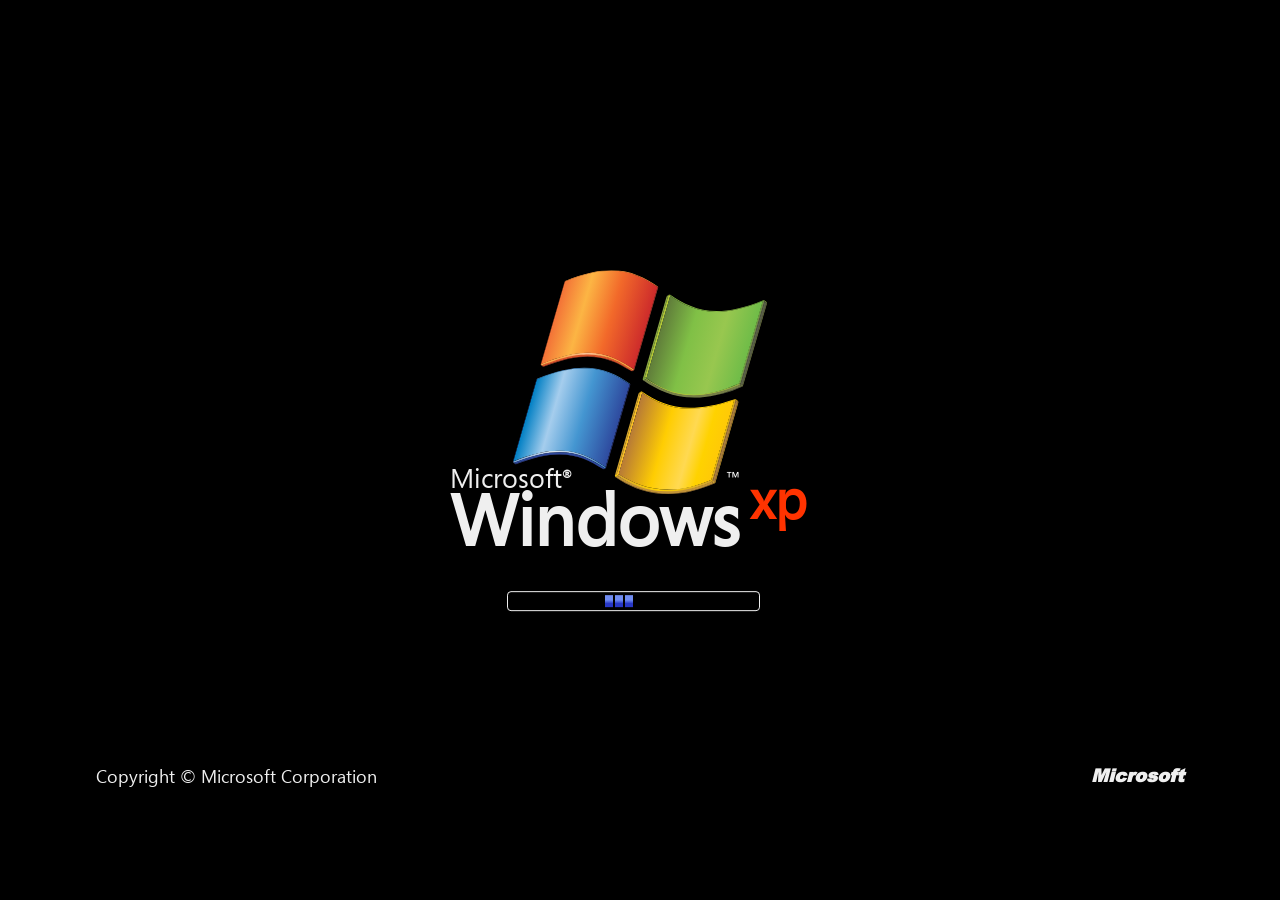
<file: index.html>
<!DOCTYPE html>
<html lang="en">
<head>
    <meta charset="UTF-8">
    <meta content="Muhammad Ali" name="author">
    <meta content="yes" name="apple-mobile-web-app-capable">
    <meta name="author" content="Muhammad Ali">
    <meta name="keywords" content="Muhammad, Ali, Muhammad Ali, Sociovation, Turington, Programming, Python, Coder, developer, open source, programmer, NodeJS, HTML, HTML5, CSS, CSS3, JavaScript, JS, Bootstrap, Jquery, j-query, Python, Java, CPP, C++, C, Angular, JSON, MS word, excel, powerpoint, Ramanujan College, Delhi University, Ramanujan, DU, Alan Turing, Coding, Technical, Tech, Techie">

    <meta name="title" content="Windows XP | Muhammad Ali">
    <meta name="description" content="A simulation of the awesome Windows-XP made by using only the web tools and no library. All rights reserved to Microsoft.">

    <meta property="og:type" content="website">
    <meta property="og:url" content="https://startwithali.github.io/">
    <meta property="og:site_name" content="Windows XP | Muhammad Ali">
    <meta property="og:title" content="Windows XP | Muhammad Ali">
    <meta property="og:description" content="Simulation of Windows-XP made using only the web tools,no library">
    <meta property="og:type" content="website">
    
    <title>Windows XP (GUI) | Muhammad Ali</title>
    <link rel="shortcut icon" href="images/favicon.png">
    <link rel="stylesheet" type="text/css" href="./assets/Css/index.css">
</head>

<body>
    <script src="assets/Script/index.js"></script>
</body>
</html>
</file>
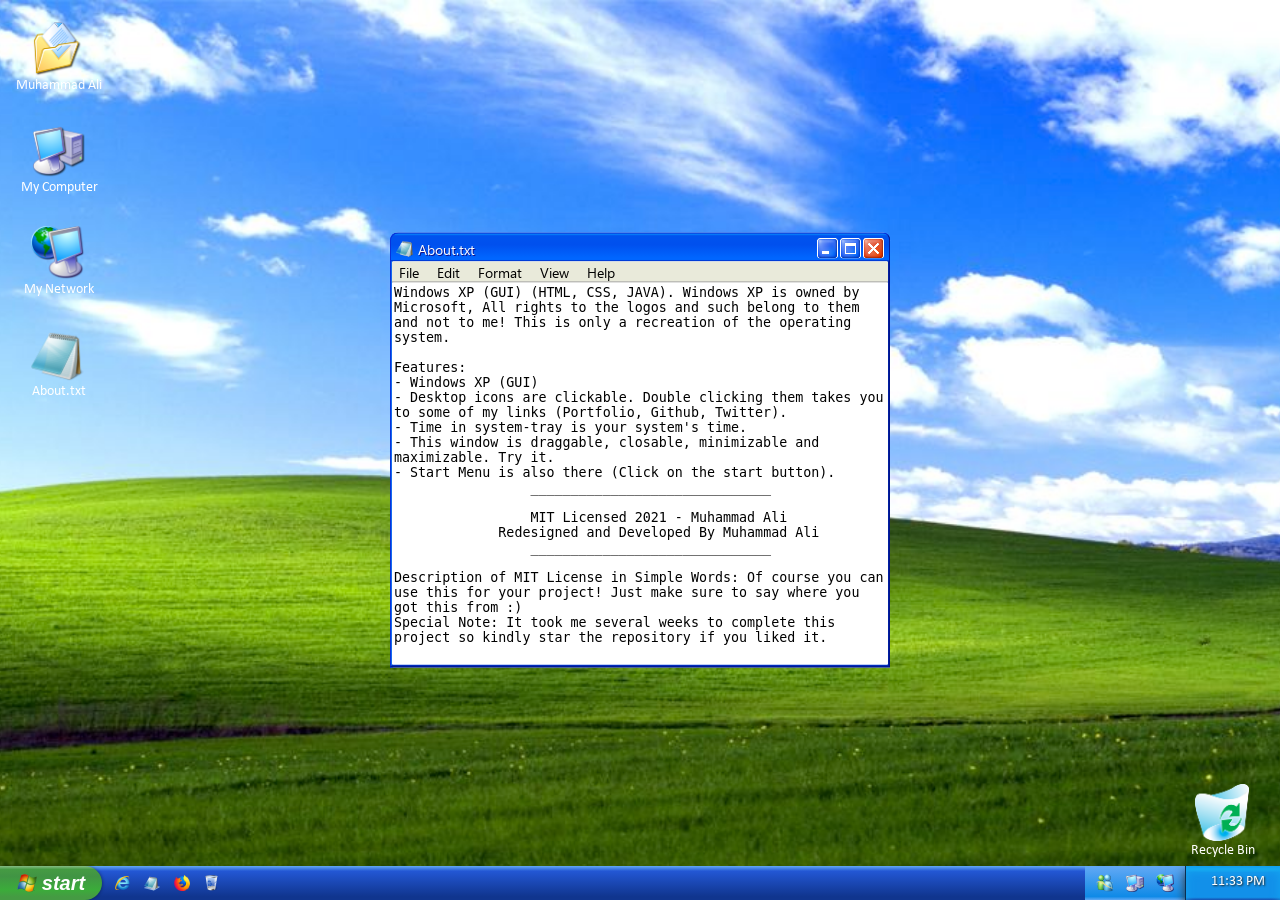
<file: desktop.html>
<!DOCTYPE html>
<html lang="en">
<head>
    <meta charset="UTF-8">
    <meta content="width=device-width,initial-scale=1,maximum-scale=1.0,user-scalable=no" name="viewport">
    <link rel="stylesheet" type="text/css" href="./assets/Css/index.css">
    <link rel="stylesheet" type="text/css" href="./assets/Css/desktop.css">
    <link rel="stylesheet" href="./assets/Css/0style.css">
    <link href="https://fonts.googleapis.com/css?family=Roboto&display=swap" rel="stylesheet">
</head>

<body>
    <div class="desktop">
        <div class="icon muhammad-ali">
            <img src="assets/documents.png">
            <div class="icon-name">Muhammad Ali</div>
        </div>
        <div class="icon my-computer">
            <img src="assets/computer.png">
            <div class="icon-name">My Computer</div>
        </div>
        <div class="icon my-network">
            <img src="assets/network.png">
            <div class="icon-name">My Network</div>
        </div>
        <div class="icon note-pad">
            <img src="assets/notepad.png">
            <div class="icon-name">About.txt</div>
        </div>
        <div class="icon recycle-bin">
            <img src="assets/recycle.png">
            <div class="icon-name">Recycle Bin</div>
        </div>
    </div>

    <div class="window">
        <div class="title-bar">
            <div><img src="assets/notepad.png"> About.txt</div>
            <div class="controls">
                <button class="cls"></button>
                <button class="max"></button>
                <button class="min"></button>
            </div>
        </div>
        <div class="menu-bar">
            <span>File</span>
            <span>Edit</span>
            <span>Format</span>
            <span>View</span>
            <span>Help</span>
        </div>
        <textarea></textarea>
    </div>        
    </div>
    <div class="windows-bar">
        <div class="start-menu">
            <div class="start-menu-header">
                <span class="user-pic">
                    <img src="./images/msn.png" alt="">
                </span>
                <p class="user-name">Muhammad Ali</p>
            </div>
            <div class="start-menu-applications">
                <div class="start-menu-applications-box menu-applications-left">
                    <ul class="applications-devider apps">
                        <li>
                            <img class="menu-icon" src="./images/exploraricone.png">
                            <div>
                                <span class="first">Internet</span>
                                <span class="second">Internet Explorer</span>
                            </div>
                        </li>
                        <li>
                            <img class="menu-icon" src="./images/mozila-icon.png">
                            <div>
                                <span class="first">Internet</span>
                                <span class="second">Mozilla Thunderbird</span>
                            </div>
                        </li>
                    </ul>
                    <ul class="apps">
                        <li>
                            <img class="menu-icon" src="./images/windows_media_player.png">
                            <div>
                                <span class="first">Windows Media Player</span>
                            </div>
                        </li>
                        <li>
                            <img class="menu-icon" src="./images/minesweeper.png">
                            <div>
                                <span class="first">Minesweeper</span>
                            </div>
                        </li>
                        <li>
                            <img class="menu-icon" src="./images/tetris.png">
                            <div>
                                <span class="first">Tetris</span>
                            </div>
                        </li>
                        <li>
                            <img class="menu-icon" src="./images/commandPrompt.png">
                            <div>
                                <span class="first">Command Prompt</span>
                            </div>
                        </li>
                        <li>
                            <img class="menu-icon" src="./images/totalcommander.png">
                            <div>
                                <span class="first">Norton Commander</span>
                            </div>
                        </li>
                        <li>
                            <img class="menu-icon" src="./images/winamp.png">
                            <div>
                                <span class="first">Winamp</span>
                            </div>
                        </li>
                        <li class="all-programs-wrapper">
                            <a href="#">All Programs</a>
                            <img src="./images/programs_arrow.png" alt="">
                            <div class="all-programs-box">
                                <ul class="w-update">
                                    <li>
                                        <img src="./images/windows_update.png" alt="">
                                        Windows Update
                                    </li>
                                </ul>
                                <ul>
                                    <li>
                                        <img src="./images/programs.png" alt="">
                                        Accessories
                                    </li>
                                    <li>
                                        <img src="./images/programs.png" alt="">
                                        Games
                                    </li>
                                    <li>
                                        <img src="./images/programs.png" alt="">
                                        Startup
                                    </li>
                                    <li>
                                        <img src="./images/exploraricone.png" alt="">
                                        Internet Explorer
                                    </li>
                                    <li>
                                        <img src="./images/msn16.png" alt="">
                                        MSN Explorer
                                    </li>
                                    <li>
                                        <img src="./images/msn.png" alt="">
                                        Windows Messenger
                                    </li>
                                    <li>
                                        <img src="./images/oe16.png" alt="">
                                        Outlook Express
                                    </li>
                                    <li>
                                        <img src="./images/ra16.png" alt="">
                                        Outlook Express
                                    </li>
                                    <li>
                                        <img src="./images/windows_media_player.png" alt="">
                                        Outlook Express
                                    </li>
                                </ul>
                            </div>
                        </li>
                    </ul>

                </div>
                <div class="start-menu-applications-box menu-applications-right">
                    <ul class="applications-devider apps">
                        <li class="my-documents-wrapper">
                            <img class="menu-icon" src="./images/myrecent.png">
                            <div>
                                <span class="first">My Recent Documents</span>
                            </div>
                            <div class="my-documents-box">
                                <ul>
                                    <li>
                                        <img src="./images/textdoc.png">
                                        document.txt
                                    </li>
                                    <li>
                                        <img src="./images/mywebsite.png" alt="">
                                        site
                                    </li>
                                    <li>
                                        <img src="./images/textdoc.png">
                                        notes.txt
                                    </li>
                                    <li>
                                        <img src="./images/mywebsite.png" alt="">
                                        internet
                                    </li>
                                </ul>
                            </div>
                        </li>
                        <li>
                            <img class="menu-icon" src="./images/mymusic.png">
                            <div>
                                <span class="first">My Music</span>
                            </div>
                        </li>
                        <li>
                            <img class="menu-icon" src="./images/my_computer.png">
                            <div>
                                <span class="first">My Computer</span>
                            </div>
                        </li>
                        <li>
                            <img class="menu-icon" src="./images/my_network_places.png">
                            <div>
                                <span class="first">My Network Places</span>
                            </div>
                        </li>
                    </ul>
                    <ul class="applications-devider apps">
                        <li>
                            <img class="menu-icon" src="./images/controlpanel.png">
                            <div>
                                <span class="first">Control Panel</span>
                            </div>
                        </li>
                        <li>
                            <img class="menu-icon" src="./images/printers.png">
                            <div>
                                <span class="first">Printers and Faxes</span>
                            </div>
                        </li>
                    </ul>
                    <ul class="apps">
                        <li>
                            <img class="menu-icon" src="./images/helpsupport.png">
                            <div>
                                <span class="first">Help and Support</span>
                            </div>
                        </li>
                        <li>
                            <img class="menu-icon" src="./images/search.png">
                            <div>
                                <span class="first">Search</span>
                            </div>
                        </li>
                        <li>
                            <img class="menu-icon" src="./images/run.png">
                            <div>
                                <span class="first">Run</span>
                            </div>
                        </li>
                    </ul>
                </div>
            </div>
            <div class="start-menu-bottom-bar">
                <ul class="pc-power">
                    <li><img src="./images/log-off-icon-8379-Windows.ico" alt=""> Log Off</li>
                    <li><img src="./images/Shutdown_Box_Red.png" alt=""> Shut Down</li>
                </ul>
            </div>
        </div>
        <button class="button-start-menu">
            <img src="./images/Windows_logo.png" alt="">
            start
        </button>
        <ul class="applications">
            <li><img src="./images/exploraricone.png" alt="internet explorer icon"></li>
            <li><img src="./images/editor.png" alt="text editor icon"></li>
            <li><img src="./images/mozila-icon.png" alt="mozila icon"></li>
            <li><img src="./images/trash.ico" alt=""></li>
        </ul>
        <div class="blur-right-bar">
            <ul class="blur-right-bar-applications">
                <li><img src="./images/msn.png" alt="internet explorer icon"></li>
                <li><img src="./images/my_computer.png" alt="internet explorer icon"></li>
                <li><img src="./images/my_network_places.png" alt="internet explorer icon"></li>

</div>
<script src="assets/Script/main.js"></script>
        <div class="opened-tabs">

            <div class="open-tab readme active">
        </div>

        <div class="time">11:20 PM</div>
    </div>

    <script src="assets/Script/desktop.js"></script>
</body>
</html>
</file>
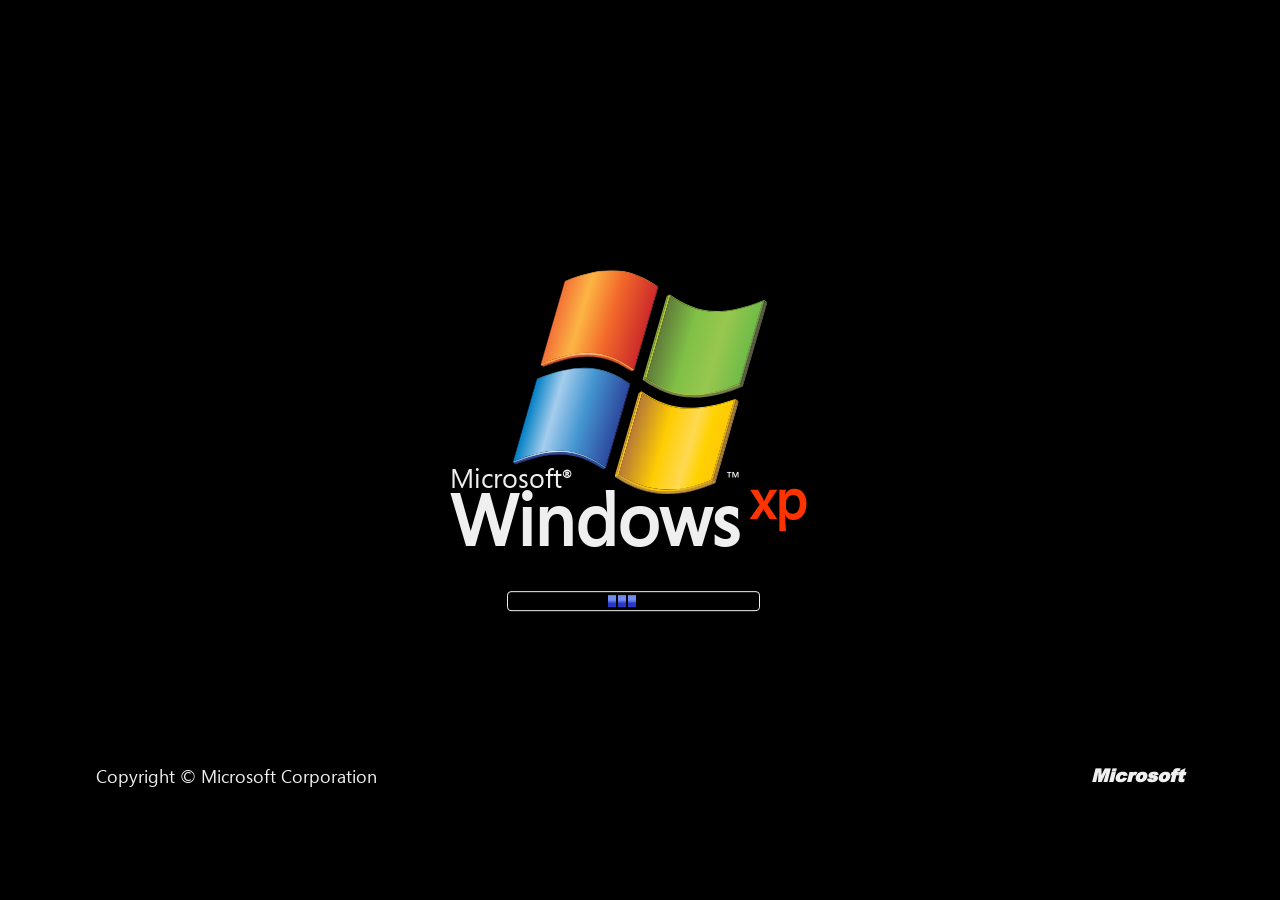
<file: loading.html>
<!DOCTYPE html>
<html lang="en">
<head>
    <meta charset="UTF-8">
    <link rel="stylesheet" type="text/css" href="./assets/Css/index.css">
    <link rel="stylesheet" type="text/css" href="./assets/Css/loader.css">
</head>

<body>
    <div class="centred">
        <div class="logo">
            <img src="assets/logo.svg">
            <div class="ms">Microsoft<sup>®</sup></div>
            <div class="win">Windows</div>
            <div class="xp">xp</div>
        </div>
        <div class="loader">
            <span></span>
            <span></span>
            <span></span>
        </div>
    </div>
    <div class="copy">Copyright &copy; Microsoft Corporation</div>
    <div class="title">Microsoft</div>

    <script src="assets/Script/loader.js"></script>
</body>
</html>
</file>
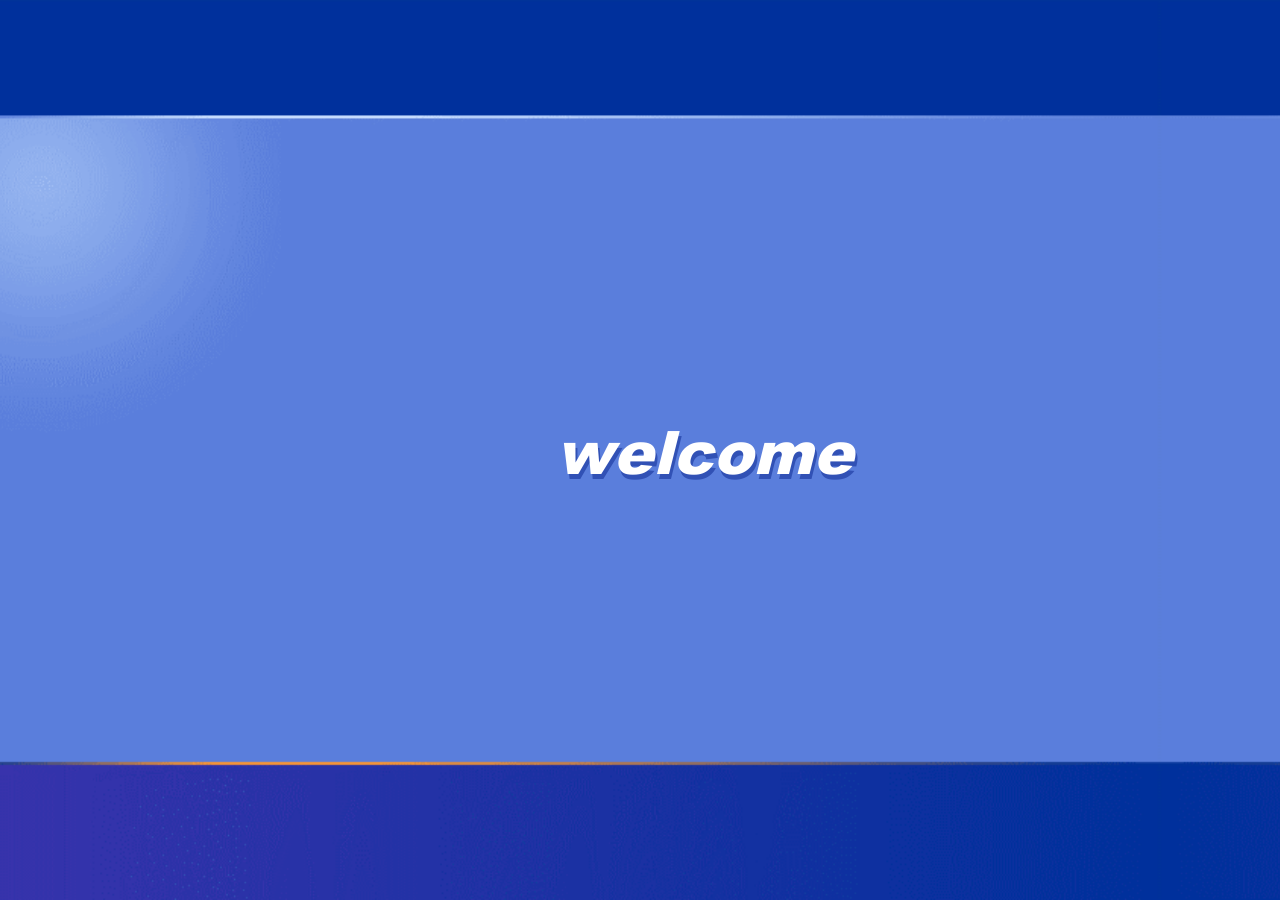
<file: welcome.html>
<!DOCTYPE html>
<html lang="en">
<head>
    <meta charset="UTF-8">
    <link rel="stylesheet" type="text/css" href="./assets/Css/index.css">
    <link rel="stylesheet" type="text/css" href="./assets/Css/welcome.css">
</head>

<body>
    <div>welcome</div>
</body>
</html>
</file>
<file: assets/Css/index.css>
@font-face {
    font-family: "segoe-ui";
    src: url('../segoe-ui.ttf')
}

@font-face {
    font-family: "arial-black";
    src: url('../arial-black.ttf')
}

@font-face {
    font-family: "calibri";
    src: url('../calibri.ttf')
}

* {
    box-sizing: border-box;
}

body {
    font-size: 18px;
    font-family: 'segoe-ui', serif;
    margin: 0;
    width: 100vw;
    height: 100vh;
    background-color: black;
    overflow: hidden;
}

iframe {
    width: 100%;
    height: 100%;
    position: absolute;
    top: 0;
    left: 0;
    border: none;
}
</file>
<file: assets/Css/desktop.css>
body {
    color: #ffffff;
    background-size: cover;
}

.desktop {
    position: absolute;
    padding: 8px;
    height: calc(100vh - 32px);
    width: 100vw;
    overflow: hidden;
    display: flex;
    flex-wrap: wrap;
    align-items: flex-start;
    flex-direction: column;
}

.icon {
    width: 100px;
    cursor: pointer;
    margin: 8px 0;
    padding: 5px;
    border: 1px solid transparent;

    -webkit-user-select: none;
    -moz-user-select: -moz-none;
    -ms-user-select: none;
    user-select: none;
    -webkit-tap-highlight-color: rgba(0, 0, 0, 0);
}

.icon img {
    width: 54px;
    display: block;
    margin: 0 auto;
}

.icon .icon-name {
    font-family: calibri, monospace;
    font-size: 14px;
    line-height: 20px;
    height: 20px;
    width: 90px;
    overflow: hidden;
    white-space: nowrap;
    text-overflow: ellipsis;
    text-align: center;
}

.icon::selection {
    background-color:transparent;
} 

.icon::-moz-selection {
    background-color:transparent;
}

.selected {
    background-color: #99D1FF99;
    border-color: #99D1FF;
}

.recycle-bin {
    position: absolute;
    right: 8px;
    bottom: 25px;
}

.window {
    z-index: 1;
    position: absolute;
    top: 50%;
    left: 50%;
    transform: translate(-50%, -50%);
    max-width: 500px;
    max-height: 435px;
    width: calc(100% - 50px);
    height: calc(100% - 100px);

    box-shadow: inset -1px -1px #00138c, inset 1px 1px #0831d9, inset -2px -2px #001ea0, inset 2px 2px #166aee, inset -3px -3px #003bda, inset 3px 3px #0855dd;
    border-top-left-radius: 8px;
    border-top-right-radius: 8px;
    padding: 0 0 3px;
    background: #ffffff;

    transition-duration: 0.1s;
}

.window.maximized {
    top: 0;
    left: 0;
    transform: none;
    width: 100%;
    height: calc(100% - 32px);
    max-width: unset;
    max-height: unset;
}

.window.minimized {
    top: 100%;
    height: 0;
    width: 0;
}

.title-bar {
    background: linear-gradient(180deg,#0997ff,#0053ee 8%,#0050ee 40%,#06f 88%,#06f 93%,#005bff 95%,#003dd7 96%,#003dd7);
    padding: 3px 5px;
    border-top: 1px solid #0831d9;
    border-left: 1px solid #0831d9;
    border-right: 1px solid #001ea0;
    border-top-left-radius: 8px;
    border-top-right-radius: 7px;
    font-size: 14px;
    text-shadow: 1px 1px #0f1089;
    display: flex;
    justify-content: space-between;
    align-items: center;
    cursor: default;
}

.title-bar button {
    border: 1px solid #003c74;
    background: linear-gradient(180deg,#fff,#ecebe5 86%,#d8d0c4);
    border-radius: 3px;
    outline: none;
    cursor: pointer;
}

.title-bar button {
    min-width: 21px;
    min-height: 21px;
    margin-left: 2px;
    background-repeat: no-repeat;
    background-position: 50%;
    background-color: #0050ee;
    transition: background .1s;
    border: none;
    padding: 0;
    float: right;
}

.title-bar button.min {
    background-image: url("data:image/svg+xml;charset=utf-8,%3Csvg xmlns='http://www.w3.org/2000/svg' viewBox='0 -0.5 21 21' shape-rendering='crispEdges'%3E%3Cpath stroke='%236696eb' d='M1 0h1m17 0h1'/%3E%3Cpath stroke='%23e5edfb' d='M2 0h1'/%3E%3Cpath stroke='%23fff' d='M3 0h16M0 2h1M0 3h1m19 0h1M0 4h1m19 0h1M0 5h1m19 0h1M0 6h1m19 0h1M0 7h1m19 0h1M0 8h1m19 0h1M0 9h1m19 0h1M0 10h1m19 0h1M0 11h1m19 0h1M0 12h1m19 0h1M0 13h1m4 0h7m8 0h1M0 14h1m4 0h7m8 0h1M0 15h1m4 0h7m8 0h1M0 16h1m19 0h1M0 17h1m19 0h1m-1 1h1M2 20h16'/%3E%3Cpath stroke='%236693e9' d='M0 1h1m19 0h1'/%3E%3Cpath stroke='%23dce5fd' d='M1 1h1'/%3E%3Cpath stroke='%23739af8' d='M2 1h1'/%3E%3Cpath stroke='%23608cf7' d='M3 1h1M2 8h1'/%3E%3Cpath stroke='%235584f6' d='M4 1h1'/%3E%3Cpath stroke='%234d7ef6' d='M5 1h1M1 6h1m5 4h1'/%3E%3Cpath stroke='%23487af5' d='M6 1h1'/%3E%3Cpath stroke='%234276f5' d='M7 1h1M3 14h1'/%3E%3Cpath stroke='%234478f5' d='M8 1h1m5 3h1M2 12h1'/%3E%3Cpath stroke='%233e73f5' d='M9 1h2'/%3E%3Cpath stroke='%233b71f5' d='M11 1h2'/%3E%3Cpath stroke='%23336cf4' d='M13 1h2'/%3E%3Cpath stroke='%23306af4' d='M15 1h1'/%3E%3Cpath stroke='%232864f4' d='M16 1h1'/%3E%3Cpath stroke='%231f5def' d='M17 1h1'/%3E%3Cpath stroke='%233467e0' d='M18 1h1'/%3E%3Cpath stroke='%23d2dbf2' d='M19 1h1'/%3E%3Cpath stroke='%23769cf8' d='M1 2h1'/%3E%3Cpath stroke='%2390aff9' d='M2 2h1'/%3E%3Cpath stroke='%2394b2f9' d='M3 2h1'/%3E%3Cpath stroke='%2385a7f8' d='M4 2h1'/%3E%3Cpath stroke='%23759cf8' d='M5 2h1'/%3E%3Cpath stroke='%236e97f8' d='M6 2h1M2 6h1'/%3E%3Cpath stroke='%236892f7' d='M7 2h1'/%3E%3Cpath stroke='%236690f7' d='M8 2h1'/%3E%3Cpath stroke='%23628ef7' d='M9 2h1m0 1h1'/%3E%3Cpath stroke='%235f8cf7' d='M10 2h1'/%3E%3Cpath stroke='%235e8bf7' d='M11 2h1'/%3E%3Cpath stroke='%235988f6' d='M12 2h1'/%3E%3Cpath stroke='%235685f6' d='M13 2h1'/%3E%3Cpath stroke='%235082f6' d='M14 2h1'/%3E%3Cpath stroke='%23497cf5' d='M15 2h1'/%3E%3Cpath stroke='%233f75f5' d='M16 2h1m-2 2h1'/%3E%3Cpath stroke='%23326bf2' d='M17 2h1'/%3E%3Cpath stroke='%23235ce3' d='M18 2h1'/%3E%3Cpath stroke='%23305cc5' d='M19 2h1'/%3E%3Cpath stroke='%23e5ecfb' d='M20 2h1'/%3E%3Cpath stroke='%236590f7' d='M1 3h1'/%3E%3Cpath stroke='%2397b4f9' d='M2 3h1'/%3E%3Cpath stroke='%239ab7fa' d='M3 3h1'/%3E%3Cpath stroke='%2389aaf9' d='M4 3h1M2 4h1'/%3E%3Cpath stroke='%237aa0f8' d='M5 3h1'/%3E%3Cpath stroke='%23729af8' d='M6 3h1'/%3E%3Cpath stroke='%236d95f8' d='M7 3h1'/%3E%3Cpath stroke='%236892f8' d='M8 3h1M2 7h1'/%3E%3Cpath stroke='%23658ff7' d='M9 3h1'/%3E%3Cpath stroke='%23618df7' d='M11 3h1'/%3E%3Cpath stroke='%235d8af7' d='M12 3h1M3 9h1'/%3E%3Cpath stroke='%235987f6' d='M13 3h1M2 9h1'/%3E%3Cpath stroke='%235283f6' d='M14 3h1'/%3E%3Cpath stroke='%234c7ef6' d='M15 3h1'/%3E%3Cpath stroke='%234377f5' d='M16 3h1'/%3E%3Cpath stroke='%23376ef2' d='M17 3h1'/%3E%3Cpath stroke='%23285fe3' d='M18 3h1'/%3E%3Cpath stroke='%231546b9' d='M19 3h1'/%3E%3Cpath stroke='%235886f6' d='M1 4h1'/%3E%3Cpath stroke='%238dadf9' d='M3 4h1'/%3E%3Cpath stroke='%237fa3f8' d='M4 4h1'/%3E%3Cpath stroke='%237199f8' d='M5 4h1M4 5h1'/%3E%3Cpath stroke='%236a93f8' d='M6 4h1M4 6h1M3 7h1'/%3E%3Cpath stroke='%23648ef7' d='M7 4h1'/%3E%3Cpath stroke='%235e8af7' d='M8 4h1'/%3E%3Cpath stroke='%235986f7' d='M9 4h1M5 9h1m-2 1h1'/%3E%3Cpath stroke='%235482f6' d='M10 4h1'/%3E%3Cpath stroke='%235180f6' d='M11 4h1'/%3E%3Cpath stroke='%234b7cf5' d='M12 4h1'/%3E%3Cpath stroke='%234a7cf5' d='M13 4h1'/%3E%3Cpath stroke='%233a72f4' d='M16 4h1'/%3E%3Cpath stroke='%23346cf2' d='M17 4h1'/%3E%3Cpath stroke='%232a61e3' d='M18 4h1'/%3E%3Cpath stroke='%231848bb' d='M19 4h1'/%3E%3Cpath stroke='%235282f6' d='M1 5h1m4 6h1m-3 1h1'/%3E%3Cpath stroke='%23799ff8' d='M2 5h1'/%3E%3Cpath stroke='%237ca1f8' d='M3 5h1'/%3E%3Cpath stroke='%236791f8' d='M5 5h1'/%3E%3Cpath stroke='%23608bf7' d='M6 5h1M4 8h1'/%3E%3Cpath stroke='%235985f7' d='M7 5h1'/%3E%3Cpath stroke='%235381f6' d='M8 5h1M6 9h1'/%3E%3Cpath stroke='%234d7bf6' d='M9 5h1M8 6h1'/%3E%3Cpath stroke='%234677f5' d='M10 5h1'/%3E%3Cpath stroke='%234173f5' d='M11 5h1'/%3E%3Cpath stroke='%233a6ff4' d='M12 5h1'/%3E%3Cpath stroke='%23386ef4' d='M13 5h1'/%3E%3Cpath stroke='%23346cf4' d='M14 5h1'/%3E%3Cpath stroke='%23326cf4' d='M15 5h1'/%3E%3Cpath stroke='%23316bf4' d='M16 5h1M3 16h1'/%3E%3Cpath stroke='%233069f1' d='M17 5h1'/%3E%3Cpath stroke='%232c62e4' d='M18 5h1'/%3E%3Cpath stroke='%231d4cbc' d='M19 5h1m-1 1h1'/%3E%3Cpath stroke='%237099f8' d='M3 6h1'/%3E%3Cpath stroke='%23628cf8' d='M5 6h1'/%3E%3Cpath stroke='%235b86f7' d='M6 6h1'/%3E%3Cpath stroke='%235480f7' d='M7 6h1'/%3E%3Cpath stroke='%234777f6' d='M9 6h1'/%3E%3Cpath stroke='%234072f5' d='M10 6h1'/%3E%3Cpath stroke='%233a6ff5' d='M11 6h1'/%3E%3Cpath stroke='%23346df4' d='M12 6h1'/%3E%3Cpath stroke='%23306bf4' d='M13 6h1'/%3E%3Cpath stroke='%232d69f4' d='M14 6h1'/%3E%3Cpath stroke='%232c69f5' d='M15 6h1'/%3E%3Cpath stroke='%232d69f5' d='M16 6h1'/%3E%3Cpath stroke='%232e69f2' d='M17 6h1'/%3E%3Cpath stroke='%232c63e5' d='M18 6h1'/%3E%3Cpath stroke='%234679f5' d='M1 7h1M1 8h1'/%3E%3Cpath stroke='%23658ff8' d='M4 7h1'/%3E%3Cpath stroke='%235e89f7' d='M5 7h1'/%3E%3Cpath stroke='%235783f7' d='M6 7h1'/%3E%3Cpath stroke='%23507ef6' d='M7 7h1'/%3E%3Cpath stroke='%234a79f6' d='M8 7h1'/%3E%3Cpath stroke='%234375f5' d='M9 7h1'/%3E%3Cpath stroke='%233d71f5' d='M10 7h1'/%3E%3Cpath stroke='%23366ef4' d='M11 7h1M2 14h1'/%3E%3Cpath stroke='%232f6bf5' d='M12 7h1'/%3E%3Cpath stroke='%232b69f5' d='M13 7h1'/%3E%3Cpath stroke='%232867f5' d='M14 7h1'/%3E%3Cpath stroke='%232766f5' d='M15 7h1'/%3E%3Cpath stroke='%232a68f5' d='M16 7h1'/%3E%3Cpath stroke='%232c69f2' d='M17 7h1'/%3E%3Cpath stroke='%232a62e4' d='M18 7h1'/%3E%3Cpath stroke='%231c4cbd' d='M19 7h1'/%3E%3Cpath stroke='%23628df8' d='M3 8h1'/%3E%3Cpath stroke='%235b87f7' d='M5 8h1'/%3E%3Cpath stroke='%235482f7' d='M6 8h1'/%3E%3Cpath stroke='%234e7cf6' d='M7 8h1'/%3E%3Cpath stroke='%234778f6' d='M8 8h1'/%3E%3Cpath stroke='%234174f5' d='M9 8h1'/%3E%3Cpath stroke='%233a71f5' d='M10 8h1'/%3E%3Cpath stroke='%23346ef4' d='M11 8h1'/%3E%3Cpath stroke='%232d6bf5' d='M12 8h1'/%3E%3Cpath stroke='%232869f5' d='M13 8h1'/%3E%3Cpath stroke='%232467f5' d='M14 8h1'/%3E%3Cpath stroke='%232266f5' d='M15 8h1'/%3E%3Cpath stroke='%232567f5' d='M16 8h1'/%3E%3Cpath stroke='%232968f2' d='M17 8h1'/%3E%3Cpath stroke='%232963e4' d='M18 8h1'/%3E%3Cpath stroke='%231b4bbd' d='M19 8h1'/%3E%3Cpath stroke='%233c72f4' d='M1 9h1'/%3E%3Cpath stroke='%235d89f7' d='M4 9h1'/%3E%3Cpath stroke='%234e7ef6' d='M7 9h1'/%3E%3Cpath stroke='%23477af5' d='M8 9h1'/%3E%3Cpath stroke='%234178f5' d='M9 9h1'/%3E%3Cpath stroke='%233a74f5' d='M10 9h1'/%3E%3Cpath stroke='%233472f5' d='M11 9h1'/%3E%3Cpath stroke='%232c6ff5' d='M12 9h1'/%3E%3Cpath stroke='%23276cf5' d='M13 9h1'/%3E%3Cpath stroke='%23236af6' d='M14 9h1'/%3E%3Cpath stroke='%232069f6' d='M15 9h1'/%3E%3Cpath stroke='%232268f5' d='M16 9h1'/%3E%3Cpath stroke='%232569f2' d='M17 9h1'/%3E%3Cpath stroke='%232562e6' d='M18 9h1'/%3E%3Cpath stroke='%23194bbe' d='M19 9h1'/%3E%3Cpath stroke='%23376ef4' d='M1 10h1'/%3E%3Cpath stroke='%235181f6' d='M2 10h1'/%3E%3Cpath stroke='%235785f7' d='M3 10h1m1 0h1'/%3E%3Cpath stroke='%235281f6' d='M6 10h1'/%3E%3Cpath stroke='%23477bf6' d='M8 10h1'/%3E%3Cpath stroke='%234179f6' d='M9 10h1'/%3E%3Cpath stroke='%233b77f5' d='M10 10h1'/%3E%3Cpath stroke='%233474f5' d='M11 10h1'/%3E%3Cpath stroke='%232c72f6' d='M12 10h1'/%3E%3Cpath stroke='%23266ff6' d='M13 10h1'/%3E%3Cpath stroke='%23226df6' d='M14 10h1'/%3E%3Cpath stroke='%231e6bf6' d='M15 10h1'/%3E%3Cpath stroke='%231f6af6' d='M16 10h1'/%3E%3Cpath stroke='%23216af3' d='M17 10h1'/%3E%3Cpath stroke='%232162e6' d='M18 10h1'/%3E%3Cpath stroke='%231649be' d='M19 10h1'/%3E%3Cpath stroke='%23326bf4' d='M1 11h1'/%3E%3Cpath stroke='%234b7df5' d='M2 11h1'/%3E%3Cpath stroke='%235483f6' d='M3 11h1'/%3E%3Cpath stroke='%235684f7' d='M4 11h1'/%3E%3Cpath stroke='%235583f7' d='M5 11h1'/%3E%3Cpath stroke='%234d80f6' d='M7 11h1'/%3E%3Cpath stroke='%23487df6' d='M8 11h1'/%3E%3Cpath stroke='%23427cf6' d='M9 11h1'/%3E%3Cpath stroke='%233c7af6' d='M10 11h1'/%3E%3Cpath stroke='%233478f6' d='M11 11h1'/%3E%3Cpath stroke='%232d76f6' d='M12 11h1'/%3E%3Cpath stroke='%232673f7' d='M13 11h1'/%3E%3Cpath stroke='%232171f7' d='M14 11h1'/%3E%3Cpath stroke='%231c6ff6' d='M15 11h1'/%3E%3Cpath stroke='%231c6df6' d='M16 11h1'/%3E%3Cpath stroke='%231c6af4' d='M17 11h1'/%3E%3Cpath stroke='%231c61e6' d='M18 11h1'/%3E%3Cpath stroke='%231248bf' d='M19 11h1'/%3E%3Cpath stroke='%232b66f4' d='M1 12h1'/%3E%3Cpath stroke='%234e7ff6' d='M3 12h1'/%3E%3Cpath stroke='%235383f6' d='M5 12h1'/%3E%3Cpath stroke='%235182f6' d='M6 12h1'/%3E%3Cpath stroke='%234d81f7' d='M7 12h1'/%3E%3Cpath stroke='%23487ff6' d='M8 12h1'/%3E%3Cpath stroke='%23437ff6' d='M9 12h1'/%3E%3Cpath stroke='%233d7ef6' d='M10 12h1'/%3E%3Cpath stroke='%23357cf6' d='M11 12h1'/%3E%3Cpath stroke='%232d7af7' d='M12 12h1'/%3E%3Cpath stroke='%232677f7' d='M13 12h1'/%3E%3Cpath stroke='%232174f7' d='M14 12h1'/%3E%3Cpath stroke='%231b71f7' d='M15 12h1'/%3E%3Cpath stroke='%23186ef7' d='M16 12h1'/%3E%3Cpath stroke='%23186af4' d='M17 12h1'/%3E%3Cpath stroke='%23165fe7' d='M18 12h1'/%3E%3Cpath stroke='%230f47c0' d='M19 12h1'/%3E%3Cpath stroke='%232562f3' d='M1 13h1'/%3E%3Cpath stroke='%233d73f4' d='M2 13h1'/%3E%3Cpath stroke='%23487bf5' d='M3 13h1'/%3E%3Cpath stroke='%234e80f6' d='M4 13h1'/%3E%3Cpath stroke='%232d7cf7' d='M12 13h1'/%3E%3Cpath stroke='%232679f8' d='M13 13h1'/%3E%3Cpath stroke='%232077f7' d='M14 13h1'/%3E%3Cpath stroke='%231973f7' d='M15 13h1'/%3E%3Cpath stroke='%23166ff7' d='M16 13h1'/%3E%3Cpath stroke='%231369f4' d='M17 13h1'/%3E%3Cpath stroke='%23105de8' d='M18 13h1'/%3E%3Cpath stroke='%230a44bf' d='M19 13h1'/%3E%3Cpath stroke='%231e5df3' d='M1 14h1'/%3E%3Cpath stroke='%23497bf5' d='M4 14h1'/%3E%3Cpath stroke='%232d7df7' d='M12 14h1'/%3E%3Cpath stroke='%23257af8' d='M13 14h1'/%3E%3Cpath stroke='%231e77f8' d='M14 14h1'/%3E%3Cpath stroke='%231773f8' d='M15 14h1'/%3E%3Cpath stroke='%23116df7' d='M16 14h1'/%3E%3Cpath stroke='%230d66f4' d='M17 14h1m-3 3h1'/%3E%3Cpath stroke='%230b59e7' d='M18 14h1'/%3E%3Cpath stroke='%230641c0' d='M19 14h1m-6 5h1'/%3E%3Cpath stroke='%231859f3' d='M1 15h1'/%3E%3Cpath stroke='%232e68f4' d='M2 15h1'/%3E%3Cpath stroke='%233a71f4' d='M3 15h1'/%3E%3Cpath stroke='%234277f5' d='M4 15h1'/%3E%3Cpath stroke='%232a7cf8' d='M12 15h1'/%3E%3Cpath stroke='%23247af8' d='M13 15h1'/%3E%3Cpath stroke='%231d77f8' d='M14 15h1'/%3E%3Cpath stroke='%231573f8' d='M15 15h1'/%3E%3Cpath stroke='%230e6cf8' d='M16 15h1'/%3E%3Cpath stroke='%230963f4' d='M17 15h1'/%3E%3Cpath stroke='%230556e7' d='M18 15h1'/%3E%3Cpath stroke='%23023fbf' d='M19 15h1'/%3E%3Cpath stroke='%231456f3' d='M1 16h1'/%3E%3Cpath stroke='%232562f4' d='M2 16h1'/%3E%3Cpath stroke='%233971f4' d='M4 16h1'/%3E%3Cpath stroke='%233d74f5' d='M5 16h1'/%3E%3Cpath stroke='%233d74f6' d='M6 16h1'/%3E%3Cpath stroke='%233b75f5' d='M7 16h1'/%3E%3Cpath stroke='%233976f5' d='M8 16h1'/%3E%3Cpath stroke='%233777f5' d='M9 16h1'/%3E%3Cpath stroke='%233278f6' d='M10 16h1'/%3E%3Cpath stroke='%232c78f7' d='M11 16h1'/%3E%3Cpath stroke='%232577f7' d='M12 16h1'/%3E%3Cpath stroke='%231f76f7' d='M13 16h1'/%3E%3Cpath stroke='%231972f7' d='M14 16h1'/%3E%3Cpath stroke='%23116ef8' d='M15 16h1'/%3E%3Cpath stroke='%230b68f7' d='M16 16h1'/%3E%3Cpath stroke='%230560f4' d='M17 16h1'/%3E%3Cpath stroke='%230253e6' d='M18 16h1'/%3E%3Cpath stroke='%23013dbe' d='M19 16h1'/%3E%3Cpath stroke='%230e50ed' d='M1 17h1'/%3E%3Cpath stroke='%231c5bef' d='M2 17h1'/%3E%3Cpath stroke='%232863f0' d='M3 17h1'/%3E%3Cpath stroke='%232f68f0' d='M4 17h1'/%3E%3Cpath stroke='%23336bf1' d='M5 17h1'/%3E%3Cpath stroke='%23346cf1' d='M6 17h1'/%3E%3Cpath stroke='%23316cf2' d='M7 17h1'/%3E%3Cpath stroke='%23316df2' d='M8 17h1'/%3E%3Cpath stroke='%232e6ff2' d='M9 17h1'/%3E%3Cpath stroke='%232a70f2' d='M10 17h1'/%3E%3Cpath stroke='%232570f3' d='M11 17h1'/%3E%3Cpath stroke='%231f6ff3' d='M12 17h1'/%3E%3Cpath stroke='%23196df4' d='M13 17h1'/%3E%3Cpath stroke='%23136af4' d='M14 17h1'/%3E%3Cpath stroke='%230760f3' d='M16 17h1'/%3E%3Cpath stroke='%23025af0' d='M17 17h1'/%3E%3Cpath stroke='%23004de2' d='M18 17h1'/%3E%3Cpath stroke='%23003ab9' d='M19 17h1'/%3E%3Cpath stroke='%23e5eefd' d='M0 18h1'/%3E%3Cpath stroke='%23285edf' d='M1 18h1'/%3E%3Cpath stroke='%23134fdf' d='M2 18h1'/%3E%3Cpath stroke='%231b55df' d='M3 18h1'/%3E%3Cpath stroke='%23215ae2' d='M4 18h1'/%3E%3Cpath stroke='%23255ce1' d='M5 18h1'/%3E%3Cpath stroke='%23265de0' d='M6 18h1'/%3E%3Cpath stroke='%23245ce1' d='M7 18h1'/%3E%3Cpath stroke='%23235ee2' d='M8 18h1'/%3E%3Cpath stroke='%23215ee2' d='M9 18h1'/%3E%3Cpath stroke='%231e5ee2' d='M10 18h1'/%3E%3Cpath stroke='%231b5fe5' d='M11 18h1'/%3E%3Cpath stroke='%23165ee5' d='M12 18h1'/%3E%3Cpath stroke='%23135de6' d='M13 18h1'/%3E%3Cpath stroke='%230e5be5' d='M14 18h1'/%3E%3Cpath stroke='%230958e6' d='M15 18h1'/%3E%3Cpath stroke='%230454e6' d='M16 18h1'/%3E%3Cpath stroke='%23014ee2' d='M17 18h1'/%3E%3Cpath stroke='%230045d3' d='M18 18h1'/%3E%3Cpath stroke='%231f4eb8' d='M19 18h1'/%3E%3Cpath stroke='%23679ef6' d='M0 19h1m19 0h1'/%3E%3Cpath stroke='%23d0daf1' d='M1 19h1'/%3E%3Cpath stroke='%232856c3' d='M2 19h1'/%3E%3Cpath stroke='%230d3fb6' d='M3 19h1'/%3E%3Cpath stroke='%231144bd' d='M4 19h1'/%3E%3Cpath stroke='%231245bb' d='M5 19h1'/%3E%3Cpath stroke='%231445b9' d='M6 19h1'/%3E%3Cpath stroke='%231244b9' d='M7 19h1'/%3E%3Cpath stroke='%231345bc' d='M8 19h1'/%3E%3Cpath stroke='%231346bd' d='M9 19h1'/%3E%3Cpath stroke='%231045be' d='M10 19h1'/%3E%3Cpath stroke='%230d45c0' d='M11 19h1'/%3E%3Cpath stroke='%230a45c1' d='M12 19h1'/%3E%3Cpath stroke='%230844c3' d='M13 19h1'/%3E%3Cpath stroke='%23033fc0' d='M15 19h1'/%3E%3Cpath stroke='%23013fc3' d='M16 19h1'/%3E%3Cpath stroke='%23003bbe' d='M17 19h1'/%3E%3Cpath stroke='%231f4eb9' d='M18 19h1'/%3E%3Cpath stroke='%23cfd8ed' d='M19 19h1'/%3E%3Cpath stroke='%23669bf5' d='M1 20h1m17 0h1'/%3E%3Cpath stroke='%23e5edfd' d='M18 20h1'/%3E%3C/svg%3E")
}

.title-bar button.min:hover {
    background-image: url("data:image/svg+xml;charset=utf-8,%3Csvg xmlns='http://www.w3.org/2000/svg' viewBox='0 -0.5 21 21' shape-rendering='crispEdges'%3E%3Cpath stroke='%2393b1ed' d='M1 0h1m17 0h1'/%3E%3Cpath stroke='%23f3f6fd' d='M2 0h1m17 2h1M0 18h1'/%3E%3Cpath stroke='%23fff' d='M3 0h15M0 3h1m19 0h1M0 4h1m19 0h1M0 5h1m19 0h1M0 6h1m19 0h1M0 7h1m19 0h1M0 8h1m19 0h1M0 9h1m19 0h1M0 10h1m19 0h1M0 11h1m19 0h1M0 12h1m19 0h1M0 13h1m4 0h7m8 0h1M0 14h1m4 0h7m8 0h1M0 15h1m4 0h7m8 0h1M0 16h1m19 0h1M0 17h1m19 0h1M3 20h11'/%3E%3Cpath stroke='%23f5f7fd' d='M18 0h1M0 2h1m19 16h1M2 20h1'/%3E%3Cpath stroke='%2393b0ec' d='M0 1h1m19 0h1'/%3E%3Cpath stroke='%23dce7ff' d='M1 1h1'/%3E%3Cpath stroke='%2372a1ff' d='M2 1h1m4 3h1M5 6h1'/%3E%3Cpath stroke='%236a9cff' d='M3 1h1'/%3E%3Cpath stroke='%235f94ff' d='M4 1h1M4 11h2'/%3E%3Cpath stroke='%23558eff' d='M5 1h1M3 12h1'/%3E%3Cpath stroke='%23518bff' d='M6 1h1m3 4h1'/%3E%3Cpath stroke='%234a86ff' d='M7 1h1'/%3E%3Cpath stroke='%234b87ff' d='M8 1h1m2 4h1M2 12h1'/%3E%3Cpath stroke='%234684ff' d='M9 1h2'/%3E%3Cpath stroke='%234482ff' d='M11 1h1m4 1h1m-5 3h1M1 9h1m0 4h1'/%3E%3Cpath stroke='%234080ff' d='M12 1h1M3 15h1'/%3E%3Cpath stroke='%233b7cff' d='M13 1h1'/%3E%3Cpath stroke='%233a7bff' d='M14 1h1'/%3E%3Cpath stroke='%233678ff' d='M15 1h1'/%3E%3Cpath stroke='%232e73ff' d='M16 1h1'/%3E%3Cpath stroke='%23276cf9' d='M17 1h1'/%3E%3Cpath stroke='%233a73e7' d='M18 1h1'/%3E%3Cpath stroke='%23d3ddf3' d='M19 1h1'/%3E%3Cpath stroke='%2373a1ff' d='M1 2h1'/%3E%3Cpath stroke='%2397b9ff' d='M2 2h1'/%3E%3Cpath stroke='%239cbdff' d='M3 2h1'/%3E%3Cpath stroke='%2390b5ff' d='M4 2h1'/%3E%3Cpath stroke='%2382acff' d='M5 2h1M5 4h1'/%3E%3Cpath stroke='%237ba7ff' d='M6 2h1M2 6h1'/%3E%3Cpath stroke='%2375a3ff' d='M7 2h1'/%3E%3Cpath stroke='%236f9fff' d='M8 2h1M3 8h1'/%3E%3Cpath stroke='%236c9dff' d='M9 2h1M1 3h1'/%3E%3Cpath stroke='%23689bff' d='M10 2h1M5 8h1M3 9h1'/%3E%3Cpath stroke='%236599ff' d='M11 2h1m0 1h1M5 9h1'/%3E%3Cpath stroke='%236095ff' d='M12 2h1m0 1h1M8 5h1'/%3E%3Cpath stroke='%235d93ff' d='M13 2h1'/%3E%3Cpath stroke='%23568eff' d='M14 2h1'/%3E%3Cpath stroke='%234f8aff' d='M15 2h1M3 13h1m0 1h1'/%3E%3Cpath stroke='%233878fb' d='M17 2h1'/%3E%3Cpath stroke='%232969eb' d='M18 2h1'/%3E%3Cpath stroke='%233566cb' d='M19 2h1'/%3E%3Cpath stroke='%239ebeff' d='M2 3h1'/%3E%3Cpath stroke='%23a4c2ff' d='M3 3h1'/%3E%3Cpath stroke='%2399baff' d='M4 3h1M3 4h1'/%3E%3Cpath stroke='%238ab0ff' d='M5 3h1'/%3E%3Cpath stroke='%2382abff' d='M6 3h1'/%3E%3Cpath stroke='%2379a6ff' d='M7 3h1'/%3E%3Cpath stroke='%2374a3ff' d='M8 3h1'/%3E%3Cpath stroke='%2371a0ff' d='M9 3h1'/%3E%3Cpath stroke='%236d9eff' d='M10 3h1M5 7h1M4 8h1'/%3E%3Cpath stroke='%23699bff' d='M11 3h1'/%3E%3Cpath stroke='%235a91ff' d='M14 3h1M2 10h1m1 2h1'/%3E%3Cpath stroke='%23538cff' d='M15 3h1M2 11h1'/%3E%3Cpath stroke='%234986ff' d='M16 3h1'/%3E%3Cpath stroke='%233d7cfc' d='M17 3h1'/%3E%3Cpath stroke='%232e6cea' d='M18 3h1'/%3E%3Cpath stroke='%231b52c2' d='M19 3h1'/%3E%3Cpath stroke='%236296ff' d='M1 4h1'/%3E%3Cpath stroke='%2391b5ff' d='M2 4h1'/%3E%3Cpath stroke='%238fb4ff' d='M4 4h1'/%3E%3Cpath stroke='%237aa6ff' d='M6 4h1'/%3E%3Cpath stroke='%236b9dff' d='M8 4h1'/%3E%3Cpath stroke='%236598ff' d='M9 4h1'/%3E%3Cpath stroke='%235f95ff' d='M10 4h1M7 7h1m-2 3h1'/%3E%3Cpath stroke='%235b92ff' d='M11 4h1'/%3E%3Cpath stroke='%23548dff' d='M12 4h1M1 6h1m2 7h1'/%3E%3Cpath stroke='%23528cff' d='M13 4h1'/%3E%3Cpath stroke='%234c88ff' d='M14 4h1m-5 2h1'/%3E%3Cpath stroke='%234785ff' d='M15 4h1'/%3E%3Cpath stroke='%234280ff' d='M16 4h1'/%3E%3Cpath stroke='%233b7afb' d='M17 4h1'/%3E%3Cpath stroke='%23316fec' d='M18 4h1'/%3E%3Cpath stroke='%231f55c3' d='M19 4h1'/%3E%3Cpath stroke='%235990ff' d='M1 5h1m7 0h1'/%3E%3Cpath stroke='%2385adff' d='M2 5h1'/%3E%3Cpath stroke='%238bb1ff' d='M3 5h1'/%3E%3Cpath stroke='%2384acff' d='M4 5h1'/%3E%3Cpath stroke='%2378a5ff' d='M5 5h1'/%3E%3Cpath stroke='%2370a0ff' d='M6 5h1'/%3E%3Cpath stroke='%23679aff' d='M7 5h1'/%3E%3Cpath stroke='%234180ff' d='M13 5h1'/%3E%3Cpath stroke='%233d7eff' d='M14 5h1'/%3E%3Cpath stroke='%233b7bff' d='M15 5h1'/%3E%3Cpath stroke='%23397aff' d='M16 5h1M1 11h1'/%3E%3Cpath stroke='%233979fc' d='M17 5h1'/%3E%3Cpath stroke='%233370ec' d='M18 5h1m-1 1h1'/%3E%3Cpath stroke='%232357c3' d='M19 5h1'/%3E%3Cpath stroke='%2381aaff' d='M3 6h1'/%3E%3Cpath stroke='%237aa7ff' d='M4 6h1'/%3E%3Cpath stroke='%236b9cff' d='M6 6h1'/%3E%3Cpath stroke='%236297ff' d='M7 6h1m-3 4h1'/%3E%3Cpath stroke='%235c93ff' d='M8 6h1M7 8h1m-2 3h1'/%3E%3Cpath stroke='%23548eff' d='M9 6h1'/%3E%3Cpath stroke='%234483ff' d='M11 6h1M5 16h1'/%3E%3Cpath stroke='%233d7fff' d='M12 6h1'/%3E%3Cpath stroke='%23387bff' d='M13 6h1'/%3E%3Cpath stroke='%233679ff' d='M14 6h1m1 0h1'/%3E%3Cpath stroke='%233579ff' d='M15 6h1'/%3E%3Cpath stroke='%233879fc' d='M17 6h1'/%3E%3Cpath stroke='%232358c5' d='M19 6h1'/%3E%3Cpath stroke='%234e89ff' d='M1 7h1'/%3E%3Cpath stroke='%2371a1ff' d='M2 7h1'/%3E%3Cpath stroke='%2377a5ff' d='M3 7h1'/%3E%3Cpath stroke='%2374a2ff' d='M4 7h1'/%3E%3Cpath stroke='%23669aff' d='M6 7h1'/%3E%3Cpath stroke='%235890ff' d='M8 7h1'/%3E%3Cpath stroke='%23508dff' d='M9 7h1'/%3E%3Cpath stroke='%234989ff' d='M10 7h1'/%3E%3Cpath stroke='%234183ff' d='M11 7h1'/%3E%3Cpath stroke='%233a7fff' d='M12 7h1'/%3E%3Cpath stroke='%23357bff' d='M13 7h1'/%3E%3Cpath stroke='%23317aff' d='M14 7h2'/%3E%3Cpath stroke='%23337aff' d='M16 7h1'/%3E%3Cpath stroke='%23367bfc' d='M17 7h1'/%3E%3Cpath stroke='%233372ed' d='M18 7h1'/%3E%3Cpath stroke='%232359c5' d='M19 7h1'/%3E%3Cpath stroke='%234d88ff' d='M1 8h1'/%3E%3Cpath stroke='%23699cff' d='M2 8h1'/%3E%3Cpath stroke='%236398ff' d='M6 8h1'/%3E%3Cpath stroke='%23548fff' d='M8 8h1'/%3E%3Cpath stroke='%234d8cff' d='M9 8h1'/%3E%3Cpath stroke='%23468aff' d='M10 8h1'/%3E%3Cpath stroke='%233f86ff' d='M11 8h1'/%3E%3Cpath stroke='%233983ff' d='M12 8h1'/%3E%3Cpath stroke='%233380ff' d='M13 8h1'/%3E%3Cpath stroke='%232f7fff' d='M14 8h2'/%3E%3Cpath stroke='%233280ff' d='M16 8h1'/%3E%3Cpath stroke='%233580fc' d='M17 8h1'/%3E%3Cpath stroke='%233276ed' d='M18 8h1'/%3E%3Cpath stroke='%23235ac6' d='M19 8h1'/%3E%3Cpath stroke='%236196ff' d='M2 9h1m3 0h1m-4 1h1'/%3E%3Cpath stroke='%23689aff' d='M4 9h1'/%3E%3Cpath stroke='%235b93ff' d='M7 9h1'/%3E%3Cpath stroke='%235491ff' d='M8 9h1'/%3E%3Cpath stroke='%234f90ff' d='M9 9h1'/%3E%3Cpath stroke='%234890ff' d='M10 9h1'/%3E%3Cpath stroke='%23428eff' d='M11 9h1'/%3E%3Cpath stroke='%233b8dff' d='M12 9h1'/%3E%3Cpath stroke='%23348aff' d='M13 9h1'/%3E%3Cpath stroke='%233189ff' d='M14 9h1'/%3E%3Cpath stroke='%232f88ff' d='M15 9h1'/%3E%3Cpath stroke='%233188ff' d='M16 9h1'/%3E%3Cpath stroke='%233385fc' d='M17 9h1'/%3E%3Cpath stroke='%233079ed' d='M18 9h1'/%3E%3Cpath stroke='%23215cc8' d='M19 9h1'/%3E%3Cpath stroke='%233f7fff' d='M1 10h1'/%3E%3Cpath stroke='%236397ff' d='M4 10h1'/%3E%3Cpath stroke='%235993ff' d='M7 10h1'/%3E%3Cpath stroke='%235492ff' d='M8 10h1'/%3E%3Cpath stroke='%235093ff' d='M9 10h1'/%3E%3Cpath stroke='%234a95ff' d='M10 10h1'/%3E%3Cpath stroke='%234496ff' d='M11 10h1'/%3E%3Cpath stroke='%233d96ff' d='M12 10h1'/%3E%3Cpath stroke='%233694ff' d='M13 10h1'/%3E%3Cpath stroke='%233193ff' d='M14 10h1'/%3E%3Cpath stroke='%232f92ff' d='M15 10h1'/%3E%3Cpath stroke='%233090ff' d='M16 10h1'/%3E%3Cpath stroke='%23328cfc' d='M17 10h1'/%3E%3Cpath stroke='%232e7def' d='M18 10h1'/%3E%3Cpath stroke='%231e5dc9' d='M19 10h1'/%3E%3Cpath stroke='%235c92ff' d='M3 11h1m1 1h1'/%3E%3Cpath stroke='%235792ff' d='M7 11h1m-1 1h1'/%3E%3Cpath stroke='%235594ff' d='M8 11h1'/%3E%3Cpath stroke='%235298ff' d='M9 11h1'/%3E%3Cpath stroke='%234d9cff' d='M10 11h1'/%3E%3Cpath stroke='%23479eff' d='M11 11h1'/%3E%3Cpath stroke='%23409fff' d='M12 11h1'/%3E%3Cpath stroke='%23379fff' d='M13 11h1'/%3E%3Cpath stroke='%23339dff' d='M14 11h1'/%3E%3Cpath stroke='%232f9bff' d='M15 11h1'/%3E%3Cpath stroke='%232e97ff' d='M16 11h1'/%3E%3Cpath stroke='%232e91fc' d='M17 11h1'/%3E%3Cpath stroke='%232a80f0' d='M18 11h1'/%3E%3Cpath stroke='%231b5dcb' d='M19 11h1'/%3E%3Cpath stroke='%233275ff' d='M1 12h1'/%3E%3Cpath stroke='%235991ff' d='M6 12h1'/%3E%3Cpath stroke='%235596ff' d='M8 12h1'/%3E%3Cpath stroke='%23529cff' d='M9 12h1'/%3E%3Cpath stroke='%234fa1ff' d='M10 12h1'/%3E%3Cpath stroke='%234aa6ff' d='M11 12h1'/%3E%3Cpath stroke='%2342a9ff' d='M12 12h1'/%3E%3Cpath stroke='%233aa9ff' d='M13 12h1'/%3E%3Cpath stroke='%2334a7ff' d='M14 12h1'/%3E%3Cpath stroke='%2330a5ff' d='M15 12h1'/%3E%3Cpath stroke='%232ca0ff' d='M16 12h1'/%3E%3Cpath stroke='%232a96fd' d='M17 12h1'/%3E%3Cpath stroke='%232581f1' d='M18 12h1'/%3E%3Cpath stroke='%23185dcc' d='M19 12h1'/%3E%3Cpath stroke='%232d72ff' d='M1 13h1m0 3h1'/%3E%3Cpath stroke='%2344afff' d='M12 13h1'/%3E%3Cpath stroke='%233eb1ff' d='M13 13h1'/%3E%3Cpath stroke='%2337afff' d='M14 13h1'/%3E%3Cpath stroke='%232fabff' d='M15 13h1'/%3E%3Cpath stroke='%2329a4ff' d='M16 13h1'/%3E%3Cpath stroke='%232599fd' d='M17 13h1'/%3E%3Cpath stroke='%231e80f2' d='M18 13h1'/%3E%3Cpath stroke='%23145bcd' d='M19 13h1'/%3E%3Cpath stroke='%23276eff' d='M1 14h1'/%3E%3Cpath stroke='%233d7dff' d='M2 14h1'/%3E%3Cpath stroke='%234985ff' d='M3 14h1'/%3E%3Cpath stroke='%2343b1ff' d='M12 14h1'/%3E%3Cpath stroke='%233eb4ff' d='M13 14h1'/%3E%3Cpath stroke='%2335b2ff' d='M14 14h1'/%3E%3Cpath stroke='%232caeff' d='M15 14h1'/%3E%3Cpath stroke='%2324a5ff' d='M16 14h1'/%3E%3Cpath stroke='%231f97fd' d='M17 14h1'/%3E%3Cpath stroke='%231980f3' d='M18 14h1'/%3E%3Cpath stroke='%23105ace' d='M19 14h1'/%3E%3Cpath stroke='%23216aff' d='M1 15h1'/%3E%3Cpath stroke='%233578ff' d='M2 15h1'/%3E%3Cpath stroke='%234885ff' d='M4 15h1'/%3E%3Cpath stroke='%2341afff' d='M12 15h1'/%3E%3Cpath stroke='%233bb2ff' d='M13 15h1'/%3E%3Cpath stroke='%2333b1ff' d='M14 15h1'/%3E%3Cpath stroke='%232aadff' d='M15 15h1'/%3E%3Cpath stroke='%2321a3ff' d='M16 15h1'/%3E%3Cpath stroke='%231a95fd' d='M17 15h1'/%3E%3Cpath stroke='%23137cf2' d='M18 15h1'/%3E%3Cpath stroke='%230c59cf' d='M19 15h1'/%3E%3Cpath stroke='%231c66ff' d='M1 16h1'/%3E%3Cpath stroke='%233879ff' d='M3 16h1'/%3E%3Cpath stroke='%233f7eff' d='M4 16h1'/%3E%3Cpath stroke='%234584ff' d='M6 16h1'/%3E%3Cpath stroke='%234587ff' d='M7 16h1'/%3E%3Cpath stroke='%23468eff' d='M8 16h1'/%3E%3Cpath stroke='%234696ff' d='M9 16h1'/%3E%3Cpath stroke='%23439cff' d='M10 16h1'/%3E%3Cpath stroke='%233fa3ff' d='M11 16h1'/%3E%3Cpath stroke='%233ba8ff' d='M12 16h1'/%3E%3Cpath stroke='%233af' d='M13 16h1'/%3E%3Cpath stroke='%232da9ff' d='M14 16h1'/%3E%3Cpath stroke='%2324a6ff' d='M15 16h1'/%3E%3Cpath stroke='%231d9eff' d='M16 16h1'/%3E%3Cpath stroke='%231690fd' d='M17 16h1'/%3E%3Cpath stroke='%231078f1' d='M18 16h1'/%3E%3Cpath stroke='%230b57ce' d='M19 16h1'/%3E%3Cpath stroke='%231761f9' d='M1 17h1'/%3E%3Cpath stroke='%23246bfa' d='M2 17h1'/%3E%3Cpath stroke='%232f72fb' d='M3 17h1'/%3E%3Cpath stroke='%233676fb' d='M4 17h1'/%3E%3Cpath stroke='%233a7afb' d='M5 17h1'/%3E%3Cpath stroke='%233b7bfc' d='M6 17h1'/%3E%3Cpath stroke='%233b7efc' d='M7 17h1'/%3E%3Cpath stroke='%233c84fc' d='M8 17h1'/%3E%3Cpath stroke='%233b8afc' d='M9 17h1'/%3E%3Cpath stroke='%233990fc' d='M10 17h1'/%3E%3Cpath stroke='%233695fc' d='M11 17h1'/%3E%3Cpath stroke='%233299fc' d='M12 17h1'/%3E%3Cpath stroke='%232c9cfd' d='M13 17h1'/%3E%3Cpath stroke='%23259bfd' d='M14 17h1'/%3E%3Cpath stroke='%231e97fd' d='M15 17h1'/%3E%3Cpath stroke='%231790fc' d='M16 17h1'/%3E%3Cpath stroke='%231184fa' d='M17 17h1'/%3E%3Cpath stroke='%230c6ded' d='M18 17h1'/%3E%3Cpath stroke='%230850c8' d='M19 17h1'/%3E%3Cpath stroke='%232f6ae4' d='M1 18h1'/%3E%3Cpath stroke='%231b5fe9' d='M2 18h1'/%3E%3Cpath stroke='%232163e8' d='M3 18h1'/%3E%3Cpath stroke='%232868eb' d='M4 18h1'/%3E%3Cpath stroke='%232c6aea' d='M5 18h1'/%3E%3Cpath stroke='%232e6dea' d='M6 18h1'/%3E%3Cpath stroke='%232d6deb' d='M7 18h1'/%3E%3Cpath stroke='%232c71ec' d='M8 18h1'/%3E%3Cpath stroke='%232c76ec' d='M9 18h1'/%3E%3Cpath stroke='%232a79ed' d='M10 18h1'/%3E%3Cpath stroke='%23287eef' d='M11 18h1'/%3E%3Cpath stroke='%232481f1' d='M12 18h1'/%3E%3Cpath stroke='%232182f1' d='M13 18h1'/%3E%3Cpath stroke='%231c80f1' d='M14 18h1'/%3E%3Cpath stroke='%231880f3' d='M15 18h1'/%3E%3Cpath stroke='%23117af2' d='M16 18h1'/%3E%3Cpath stroke='%230c6eed' d='M17 18h1'/%3E%3Cpath stroke='%230a5ddd' d='M18 18h1'/%3E%3Cpath stroke='%23265dc1' d='M19 18h1'/%3E%3Cpath stroke='%2393b4f2' d='M0 19h1m19 0h1'/%3E%3Cpath stroke='%23d1ddf4' d='M1 19h1'/%3E%3Cpath stroke='%232e61ca' d='M2 19h1'/%3E%3Cpath stroke='%23134bbf' d='M3 19h1'/%3E%3Cpath stroke='%23164fc2' d='M4 19h1'/%3E%3Cpath stroke='%231950c1' d='M5 19h1'/%3E%3Cpath stroke='%231b52c1' d='M6 19h1'/%3E%3Cpath stroke='%231a52c3' d='M7 19h1'/%3E%3Cpath stroke='%231954c6' d='M8 19h1'/%3E%3Cpath stroke='%231b58c9' d='M9 19h1'/%3E%3Cpath stroke='%231858c8' d='M10 19h1'/%3E%3Cpath stroke='%23165bcd' d='M11 19h1'/%3E%3Cpath stroke='%23145cd0' d='M12 19h1'/%3E%3Cpath stroke='%23135cd0' d='M13 19h1'/%3E%3Cpath stroke='%230f58cc' d='M14 19h1'/%3E%3Cpath stroke='%230d5ad2' d='M15 19h1'/%3E%3Cpath stroke='%230b58d1' d='M16 19h1'/%3E%3Cpath stroke='%230951cb' d='M17 19h1'/%3E%3Cpath stroke='%23265ec3' d='M18 19h1'/%3E%3Cpath stroke='%23d0daee' d='M19 19h1'/%3E%3Cpath stroke='%2393b3f2' d='M1 20h1m17 0h1'/%3E%3Cpath stroke='%23fefefe' d='M14 20h1'/%3E%3Cpath stroke='%23fdfdfd' d='M15 20h1m1 0h1'/%3E%3Cpath stroke='%23fcfcfc' d='M16 20h1'/%3E%3Cpath stroke='%23f2f5fc' d='M18 20h1'/%3E%3C/svg%3E")
}

.title-bar button.max {
    background-image: url("data:image/svg+xml;charset=utf-8,%3Csvg xmlns='http://www.w3.org/2000/svg' viewBox='0 -0.5 21 21' shape-rendering='crispEdges'%3E%3Cpath stroke='%236696eb' d='M1 0h1'/%3E%3Cpath stroke='%23e5edfb' d='M2 0h1'/%3E%3Cpath stroke='%23fff' d='M3 0h16M0 2h1M0 3h1m19 0h1M0 4h1m19 0h1M0 5h1m4 0h11m4 0h1M0 6h1m4 0h11m4 0h1M0 7h1m4 0h11m4 0h1M0 8h1m4 0h1m9 0h1m4 0h1M0 9h1m4 0h1m9 0h1m4 0h1M0 10h1m4 0h1m9 0h1m4 0h1M0 11h1m4 0h1m9 0h1m4 0h1M0 12h1m4 0h1m9 0h1m4 0h1M0 13h1m4 0h1m9 0h1m4 0h1M0 14h1m4 0h1m9 0h1m4 0h1M0 15h1m4 0h11m4 0h1M0 16h1m19 0h1M0 17h1m19 0h1m-1 1h1M2 20h16'/%3E%3Cpath stroke='%236694eb' d='M19 0h1'/%3E%3Cpath stroke='%236693e9' d='M0 1h1m19 0h1'/%3E%3Cpath stroke='%23dce5fd' d='M1 1h1'/%3E%3Cpath stroke='%23739af8' d='M2 1h1'/%3E%3Cpath stroke='%23608cf7' d='M3 1h1M2 8h1'/%3E%3Cpath stroke='%235584f6' d='M4 1h1'/%3E%3Cpath stroke='%234d7ef6' d='M5 1h1M1 6h1m5 4h1'/%3E%3Cpath stroke='%23487af5' d='M6 1h1'/%3E%3Cpath stroke='%234276f5' d='M7 1h1M3 14h1'/%3E%3Cpath stroke='%234478f5' d='M8 1h1m5 3h1M2 12h1'/%3E%3Cpath stroke='%233e73f5' d='M9 1h2'/%3E%3Cpath stroke='%233b71f5' d='M11 1h2'/%3E%3Cpath stroke='%23336cf4' d='M13 1h2'/%3E%3Cpath stroke='%23306af4' d='M15 1h1'/%3E%3Cpath stroke='%232864f4' d='M16 1h1'/%3E%3Cpath stroke='%231f5def' d='M17 1h1'/%3E%3Cpath stroke='%233467e0' d='M18 1h1'/%3E%3Cpath stroke='%23d2dbf2' d='M19 1h1'/%3E%3Cpath stroke='%23769cf8' d='M1 2h1'/%3E%3Cpath stroke='%2390aff9' d='M2 2h1'/%3E%3Cpath stroke='%2394b2f9' d='M3 2h1'/%3E%3Cpath stroke='%2385a7f8' d='M4 2h1'/%3E%3Cpath stroke='%23759cf8' d='M5 2h1'/%3E%3Cpath stroke='%236e97f8' d='M6 2h1M2 6h1'/%3E%3Cpath stroke='%236892f7' d='M7 2h1'/%3E%3Cpath stroke='%236690f7' d='M8 2h1'/%3E%3Cpath stroke='%23628ef7' d='M9 2h1m0 1h1'/%3E%3Cpath stroke='%235f8cf7' d='M10 2h1'/%3E%3Cpath stroke='%235e8bf7' d='M11 2h1'/%3E%3Cpath stroke='%235988f6' d='M12 2h1'/%3E%3Cpath stroke='%235685f6' d='M13 2h1'/%3E%3Cpath stroke='%235082f6' d='M14 2h1'/%3E%3Cpath stroke='%23497cf5' d='M15 2h1'/%3E%3Cpath stroke='%233f75f5' d='M16 2h1m-2 2h1'/%3E%3Cpath stroke='%23326bf2' d='M17 2h1'/%3E%3Cpath stroke='%23235ce3' d='M18 2h1'/%3E%3Cpath stroke='%23305cc5' d='M19 2h1'/%3E%3Cpath stroke='%23e5ecfb' d='M20 2h1'/%3E%3Cpath stroke='%236590f7' d='M1 3h1'/%3E%3Cpath stroke='%2397b4f9' d='M2 3h1'/%3E%3Cpath stroke='%239ab7fa' d='M3 3h1'/%3E%3Cpath stroke='%2389aaf9' d='M4 3h1M2 4h1'/%3E%3Cpath stroke='%237aa0f8' d='M5 3h1'/%3E%3Cpath stroke='%23729af8' d='M6 3h1'/%3E%3Cpath stroke='%236d95f8' d='M7 3h1'/%3E%3Cpath stroke='%236892f8' d='M8 3h1M2 7h1'/%3E%3Cpath stroke='%23658ff7' d='M9 3h1'/%3E%3Cpath stroke='%23618df7' d='M11 3h1'/%3E%3Cpath stroke='%235d8af7' d='M12 3h1M3 9h1'/%3E%3Cpath stroke='%235987f6' d='M13 3h1M2 9h1'/%3E%3Cpath stroke='%235283f6' d='M14 3h1'/%3E%3Cpath stroke='%234c7ef6' d='M15 3h1'/%3E%3Cpath stroke='%234377f5' d='M16 3h1'/%3E%3Cpath stroke='%23376ef2' d='M17 3h1'/%3E%3Cpath stroke='%23285fe3' d='M18 3h1'/%3E%3Cpath stroke='%231546b9' d='M19 3h1'/%3E%3Cpath stroke='%235886f6' d='M1 4h1'/%3E%3Cpath stroke='%238dadf9' d='M3 4h1'/%3E%3Cpath stroke='%237fa3f8' d='M4 4h1'/%3E%3Cpath stroke='%237199f8' d='M5 4h1M4 5h1'/%3E%3Cpath stroke='%236a93f8' d='M6 4h1M4 6h1M3 7h1'/%3E%3Cpath stroke='%23648ef7' d='M7 4h1'/%3E%3Cpath stroke='%235e8af7' d='M8 4h1'/%3E%3Cpath stroke='%235986f7' d='M9 4h1m-6 6h1'/%3E%3Cpath stroke='%235482f6' d='M10 4h1'/%3E%3Cpath stroke='%235180f6' d='M11 4h1'/%3E%3Cpath stroke='%234b7cf5' d='M12 4h1'/%3E%3Cpath stroke='%234a7cf5' d='M13 4h1'/%3E%3Cpath stroke='%233a72f4' d='M16 4h1'/%3E%3Cpath stroke='%23346cf2' d='M17 4h1'/%3E%3Cpath stroke='%232a61e3' d='M18 4h1'/%3E%3Cpath stroke='%231848bb' d='M19 4h1'/%3E%3Cpath stroke='%235282f6' d='M1 5h1m4 6h1m-3 1h1'/%3E%3Cpath stroke='%23799ff8' d='M2 5h1'/%3E%3Cpath stroke='%237ca1f8' d='M3 5h1'/%3E%3Cpath stroke='%23316bf4' d='M16 5h1M3 16h1'/%3E%3Cpath stroke='%233069f1' d='M17 5h1'/%3E%3Cpath stroke='%232c62e4' d='M18 5h1'/%3E%3Cpath stroke='%231d4cbc' d='M19 5h1m-1 1h1'/%3E%3Cpath stroke='%237099f8' d='M3 6h1'/%3E%3Cpath stroke='%232d69f5' d='M16 6h1'/%3E%3Cpath stroke='%232e69f2' d='M17 6h1'/%3E%3Cpath stroke='%232c63e5' d='M18 6h1'/%3E%3Cpath stroke='%234679f5' d='M1 7h1M1 8h1'/%3E%3Cpath stroke='%23658ff8' d='M4 7h1'/%3E%3Cpath stroke='%232a68f5' d='M16 7h1'/%3E%3Cpath stroke='%232c69f2' d='M17 7h1'/%3E%3Cpath stroke='%232a62e4' d='M18 7h1'/%3E%3Cpath stroke='%231c4cbd' d='M19 7h1'/%3E%3Cpath stroke='%23628df8' d='M3 8h1'/%3E%3Cpath stroke='%23608bf7' d='M4 8h1'/%3E%3Cpath stroke='%235482f7' d='M6 8h1'/%3E%3Cpath stroke='%234e7cf6' d='M7 8h1'/%3E%3Cpath stroke='%234778f6' d='M8 8h1'/%3E%3Cpath stroke='%234174f5' d='M9 8h1'/%3E%3Cpath stroke='%233a71f5' d='M10 8h1'/%3E%3Cpath stroke='%23346ef4' d='M11 8h1'/%3E%3Cpath stroke='%232d6bf5' d='M12 8h1'/%3E%3Cpath stroke='%232869f5' d='M13 8h1'/%3E%3Cpath stroke='%232467f5' d='M14 8h1'/%3E%3Cpath stroke='%232567f5' d='M16 8h1'/%3E%3Cpath stroke='%232968f2' d='M17 8h1'/%3E%3Cpath stroke='%232963e4' d='M18 8h1'/%3E%3Cpath stroke='%231b4bbd' d='M19 8h1'/%3E%3Cpath stroke='%233c72f4' d='M1 9h1'/%3E%3Cpath stroke='%235d89f7' d='M4 9h1'/%3E%3Cpath stroke='%235381f6' d='M6 9h1'/%3E%3Cpath stroke='%234e7ef6' d='M7 9h1'/%3E%3Cpath stroke='%23477af5' d='M8 9h1'/%3E%3Cpath stroke='%234178f5' d='M9 9h1'/%3E%3Cpath stroke='%233a74f5' d='M10 9h1'/%3E%3Cpath stroke='%233472f5' d='M11 9h1'/%3E%3Cpath stroke='%232c6ff5' d='M12 9h1'/%3E%3Cpath stroke='%23276cf5' d='M13 9h1'/%3E%3Cpath stroke='%23236af6' d='M14 9h1'/%3E%3Cpath stroke='%232268f5' d='M16 9h1'/%3E%3Cpath stroke='%232569f2' d='M17 9h1'/%3E%3Cpath stroke='%232562e6' d='M18 9h1'/%3E%3Cpath stroke='%23194bbe' d='M19 9h1'/%3E%3Cpath stroke='%23376ef4' d='M1 10h1'/%3E%3Cpath stroke='%235181f6' d='M2 10h1'/%3E%3Cpath stroke='%235785f7' d='M3 10h1'/%3E%3Cpath stroke='%235281f6' d='M6 10h1'/%3E%3Cpath stroke='%23477bf6' d='M8 10h1'/%3E%3Cpath stroke='%234179f6' d='M9 10h1'/%3E%3Cpath stroke='%233b77f5' d='M10 10h1'/%3E%3Cpath stroke='%233474f5' d='M11 10h1'/%3E%3Cpath stroke='%232c72f6' d='M12 10h1'/%3E%3Cpath stroke='%23266ff6' d='M13 10h1'/%3E%3Cpath stroke='%23226df6' d='M14 10h1'/%3E%3Cpath stroke='%231f6af6' d='M16 10h1'/%3E%3Cpath stroke='%23216af3' d='M17 10h1'/%3E%3Cpath stroke='%232162e6' d='M18 10h1'/%3E%3Cpath stroke='%231649be' d='M19 10h1'/%3E%3Cpath stroke='%23326bf4' d='M1 11h1'/%3E%3Cpath stroke='%234b7df5' d='M2 11h1'/%3E%3Cpath stroke='%235483f6' d='M3 11h1'/%3E%3Cpath stroke='%235684f7' d='M4 11h1'/%3E%3Cpath stroke='%234d80f6' d='M7 11h1'/%3E%3Cpath stroke='%23487df6' d='M8 11h1'/%3E%3Cpath stroke='%23427cf6' d='M9 11h1'/%3E%3Cpath stroke='%233c7af6' d='M10 11h1'/%3E%3Cpath stroke='%233478f6' d='M11 11h1'/%3E%3Cpath stroke='%232d76f6' d='M12 11h1'/%3E%3Cpath stroke='%232673f7' d='M13 11h1'/%3E%3Cpath stroke='%232171f7' d='M14 11h1'/%3E%3Cpath stroke='%231c6df6' d='M16 11h1'/%3E%3Cpath stroke='%231c6af4' d='M17 11h1'/%3E%3Cpath stroke='%231c61e6' d='M18 11h1'/%3E%3Cpath stroke='%231248bf' d='M19 11h1'/%3E%3Cpath stroke='%232b66f4' d='M1 12h1'/%3E%3Cpath stroke='%234e7ff6' d='M3 12h1'/%3E%3Cpath stroke='%235182f6' d='M6 12h1'/%3E%3Cpath stroke='%234d81f7' d='M7 12h1'/%3E%3Cpath stroke='%23487ff6' d='M8 12h1'/%3E%3Cpath stroke='%23437ff6' d='M9 12h1'/%3E%3Cpath stroke='%233d7ef6' d='M10 12h1'/%3E%3Cpath stroke='%23357cf6' d='M11 12h1'/%3E%3Cpath stroke='%232d7af7' d='M12 12h1'/%3E%3Cpath stroke='%232677f7' d='M13 12h1'/%3E%3Cpath stroke='%232174f7' d='M14 12h1'/%3E%3Cpath stroke='%23186ef7' d='M16 12h1'/%3E%3Cpath stroke='%23186af4' d='M17 12h1'/%3E%3Cpath stroke='%23165fe7' d='M18 12h1'/%3E%3Cpath stroke='%230f47c0' d='M19 12h1'/%3E%3Cpath stroke='%232562f3' d='M1 13h1'/%3E%3Cpath stroke='%233d73f4' d='M2 13h1'/%3E%3Cpath stroke='%23487bf5' d='M3 13h1'/%3E%3Cpath stroke='%234e80f6' d='M4 13h1'/%3E%3Cpath stroke='%234e81f6' d='M6 13h1'/%3E%3Cpath stroke='%234b80f6' d='M7 13h1'/%3E%3Cpath stroke='%23477ff6' d='M8 13h1'/%3E%3Cpath stroke='%23427ff6' d='M9 13h1'/%3E%3Cpath stroke='%233c7ff6' d='M10 13h1'/%3E%3Cpath stroke='%23367ff7' d='M11 13h1'/%3E%3Cpath stroke='%232d7cf7' d='M12 13h1'/%3E%3Cpath stroke='%232679f8' d='M13 13h1'/%3E%3Cpath stroke='%232077f7' d='M14 13h1'/%3E%3Cpath stroke='%23166ff7' d='M16 13h1'/%3E%3Cpath stroke='%231369f4' d='M17 13h1'/%3E%3Cpath stroke='%23105de8' d='M18 13h1'/%3E%3Cpath stroke='%230a44bf' d='M19 13h1'/%3E%3Cpath stroke='%231e5df3' d='M1 14h1'/%3E%3Cpath stroke='%23366ef4' d='M2 14h1'/%3E%3Cpath stroke='%23497bf5' d='M4 14h1'/%3E%3Cpath stroke='%234a7ef7' d='M6 14h1'/%3E%3Cpath stroke='%23487ef6' d='M7 14h1'/%3E%3Cpath stroke='%23457ff6' d='M8 14h1'/%3E%3Cpath stroke='%234180f6' d='M9 14h1'/%3E%3Cpath stroke='%233b7ff6' d='M10 14h1'/%3E%3Cpath stroke='%23357ff7' d='M11 14h1'/%3E%3Cpath stroke='%232d7df7' d='M12 14h1'/%3E%3Cpath stroke='%23257af8' d='M13 14h1'/%3E%3Cpath stroke='%231e77f8' d='M14 14h1'/%3E%3Cpath stroke='%23116df7' d='M16 14h1'/%3E%3Cpath stroke='%230d66f4' d='M17 14h1m-3 3h1'/%3E%3Cpath stroke='%230b59e7' d='M18 14h1'/%3E%3Cpath stroke='%230641c0' d='M19 14h1m-6 5h1'/%3E%3Cpath stroke='%231859f3' d='M1 15h1'/%3E%3Cpath stroke='%232e68f4' d='M2 15h1'/%3E%3Cpath stroke='%233a71f4' d='M3 15h1'/%3E%3Cpath stroke='%234277f5' d='M4 15h1'/%3E%3Cpath stroke='%230e6cf8' d='M16 15h1'/%3E%3Cpath stroke='%230963f4' d='M17 15h1'/%3E%3Cpath stroke='%230556e7' d='M18 15h1'/%3E%3Cpath stroke='%23023fbf' d='M19 15h1'/%3E%3Cpath stroke='%231456f3' d='M1 16h1'/%3E%3Cpath stroke='%232562f4' d='M2 16h1'/%3E%3Cpath stroke='%233971f4' d='M4 16h1'/%3E%3Cpath stroke='%233d74f5' d='M5 16h1'/%3E%3Cpath stroke='%233d74f6' d='M6 16h1'/%3E%3Cpath stroke='%233b75f5' d='M7 16h1'/%3E%3Cpath stroke='%233976f5' d='M8 16h1'/%3E%3Cpath stroke='%233777f5' d='M9 16h1'/%3E%3Cpath stroke='%233278f6' d='M10 16h1'/%3E%3Cpath stroke='%232c78f7' d='M11 16h1'/%3E%3Cpath stroke='%232577f7' d='M12 16h1'/%3E%3Cpath stroke='%231f76f7' d='M13 16h1'/%3E%3Cpath stroke='%231972f7' d='M14 16h1'/%3E%3Cpath stroke='%23116ef8' d='M15 16h1'/%3E%3Cpath stroke='%230b68f7' d='M16 16h1'/%3E%3Cpath stroke='%230560f4' d='M17 16h1'/%3E%3Cpath stroke='%230253e6' d='M18 16h1'/%3E%3Cpath stroke='%23013dbe' d='M19 16h1'/%3E%3Cpath stroke='%230e50ed' d='M1 17h1'/%3E%3Cpath stroke='%231c5bef' d='M2 17h1'/%3E%3Cpath stroke='%232863f0' d='M3 17h1'/%3E%3Cpath stroke='%232f68f0' d='M4 17h1'/%3E%3Cpath stroke='%23336bf1' d='M5 17h1'/%3E%3Cpath stroke='%23346cf1' d='M6 17h1'/%3E%3Cpath stroke='%23316cf2' d='M7 17h1'/%3E%3Cpath stroke='%23316df2' d='M8 17h1'/%3E%3Cpath stroke='%232e6ff2' d='M9 17h1'/%3E%3Cpath stroke='%232a70f2' d='M10 17h1'/%3E%3Cpath stroke='%232570f3' d='M11 17h1'/%3E%3Cpath stroke='%231f6ff3' d='M12 17h1'/%3E%3Cpath stroke='%23196df4' d='M13 17h1'/%3E%3Cpath stroke='%23136af4' d='M14 17h1'/%3E%3Cpath stroke='%230760f3' d='M16 17h1'/%3E%3Cpath stroke='%23025af0' d='M17 17h1'/%3E%3Cpath stroke='%23004de2' d='M18 17h1'/%3E%3Cpath stroke='%23003ab9' d='M19 17h1'/%3E%3Cpath stroke='%23e5eefd' d='M0 18h1'/%3E%3Cpath stroke='%23285edf' d='M1 18h1'/%3E%3Cpath stroke='%23134fdf' d='M2 18h1'/%3E%3Cpath stroke='%231b55df' d='M3 18h1'/%3E%3Cpath stroke='%23215ae2' d='M4 18h1'/%3E%3Cpath stroke='%23255ce1' d='M5 18h1'/%3E%3Cpath stroke='%23265de0' d='M6 18h1'/%3E%3Cpath stroke='%23245ce1' d='M7 18h1'/%3E%3Cpath stroke='%23235ee2' d='M8 18h1'/%3E%3Cpath stroke='%23215ee2' d='M9 18h1'/%3E%3Cpath stroke='%231e5ee2' d='M10 18h1'/%3E%3Cpath stroke='%231b5fe5' d='M11 18h1'/%3E%3Cpath stroke='%23165ee5' d='M12 18h1'/%3E%3Cpath stroke='%23135de6' d='M13 18h1'/%3E%3Cpath stroke='%230e5be5' d='M14 18h1'/%3E%3Cpath stroke='%230958e6' d='M15 18h1'/%3E%3Cpath stroke='%230454e6' d='M16 18h1'/%3E%3Cpath stroke='%23014ee2' d='M17 18h1'/%3E%3Cpath stroke='%230045d3' d='M18 18h1'/%3E%3Cpath stroke='%231f4eb8' d='M19 18h1'/%3E%3Cpath stroke='%23679ef6' d='M0 19h1'/%3E%3Cpath stroke='%23d0daf1' d='M1 19h1'/%3E%3Cpath stroke='%232856c3' d='M2 19h1'/%3E%3Cpath stroke='%230d3fb6' d='M3 19h1'/%3E%3Cpath stroke='%231144bd' d='M4 19h1'/%3E%3Cpath stroke='%231245bb' d='M5 19h1'/%3E%3Cpath stroke='%231445b9' d='M6 19h1'/%3E%3Cpath stroke='%231244b9' d='M7 19h1'/%3E%3Cpath stroke='%231345bc' d='M8 19h1'/%3E%3Cpath stroke='%231346bd' d='M9 19h1'/%3E%3Cpath stroke='%231045be' d='M10 19h1'/%3E%3Cpath stroke='%230d45c0' d='M11 19h1'/%3E%3Cpath stroke='%230a45c1' d='M12 19h1'/%3E%3Cpath stroke='%230844c3' d='M13 19h1'/%3E%3Cpath stroke='%23033fc0' d='M15 19h1'/%3E%3Cpath stroke='%23013fc3' d='M16 19h1'/%3E%3Cpath stroke='%23003bbe' d='M17 19h1'/%3E%3Cpath stroke='%231f4eb9' d='M18 19h1'/%3E%3Cpath stroke='%23cfd8ed' d='M19 19h1'/%3E%3Cpath stroke='%23669bf5' d='M20 19h1M1 20h1'/%3E%3Cpath stroke='%23e5edfd' d='M18 20h1'/%3E%3Cpath stroke='%236699f3' d='M19 20h1'/%3E%3C/svg%3E");
}

.title-bar button.max:hover {
    background-image: url("data:image/svg+xml;charset=utf-8,%3Csvg xmlns='http://www.w3.org/2000/svg' viewBox='0 -0.5 21 21' shape-rendering='crispEdges'%3E%3Cpath stroke='%23afc2ef' d='M1 0h1m17 0h1M0 1h1m19 0h1M0 19h1m19 0h1M1 20h1m17 0h1'/%3E%3Cpath stroke='%23f4f6fd' d='M2 0h1m17 2h1M0 18h1m17 2h1'/%3E%3Cpath stroke='%23fff' d='M3 0h15M0 3h1m19 0h1M0 4h1m19 0h1M0 5h1m4 0h11m4 0h1M0 6h1m4 0h11m4 0h1M0 7h1m4 0h11m4 0h1M0 8h1m4 0h1m9 0h1m4 0h1M0 9h1m4 0h1m9 0h1m4 0h1M0 10h1m4 0h1m9 0h1m4 0h1M0 11h1m4 0h1m9 0h1m4 0h1M0 12h1m4 0h1m9 0h1m4 0h1M0 13h1m4 0h1m9 0h1m4 0h1M0 14h1m4 0h1m9 0h1m4 0h1M0 15h1m4 0h11m4 0h1M0 16h1m19 0h1M0 17h1m19 0h1M3 20h15'/%3E%3Cpath stroke='%23f5f7fd' d='M18 0h1M0 2h1m19 16h1M2 20h1'/%3E%3Cpath stroke='%23dce7ff' d='M1 1h1'/%3E%3Cpath stroke='%2372a1ff' d='M2 1h1m4 3h1'/%3E%3Cpath stroke='%236a9cff' d='M3 1h1'/%3E%3Cpath stroke='%235f94ff' d='M4 1h1M4 11h1'/%3E%3Cpath stroke='%23558eff' d='M5 1h1M3 12h1'/%3E%3Cpath stroke='%23518bff' d='M6 1h1'/%3E%3Cpath stroke='%234a86ff' d='M7 1h1'/%3E%3Cpath stroke='%234b87ff' d='M8 1h1M2 12h1'/%3E%3Cpath stroke='%234684ff' d='M9 1h2'/%3E%3Cpath stroke='%234482ff' d='M11 1h1m4 1h1M1 9h1m0 4h1'/%3E%3Cpath stroke='%234080ff' d='M12 1h1M3 15h1'/%3E%3Cpath stroke='%233b7cff' d='M13 1h1'/%3E%3Cpath stroke='%233a7bff' d='M14 1h1'/%3E%3Cpath stroke='%233678ff' d='M15 1h1'/%3E%3Cpath stroke='%232e73ff' d='M16 1h1'/%3E%3Cpath stroke='%23276cf9' d='M17 1h1'/%3E%3Cpath stroke='%233a73e7' d='M18 1h1'/%3E%3Cpath stroke='%23d3ddf3' d='M19 1h1'/%3E%3Cpath stroke='%2373a1ff' d='M1 2h1'/%3E%3Cpath stroke='%2397b9ff' d='M2 2h1'/%3E%3Cpath stroke='%239cbdff' d='M3 2h1'/%3E%3Cpath stroke='%2390b5ff' d='M4 2h1'/%3E%3Cpath stroke='%2382acff' d='M5 2h1M5 4h1'/%3E%3Cpath stroke='%237ba7ff' d='M6 2h1M2 6h1'/%3E%3Cpath stroke='%2375a3ff' d='M7 2h1'/%3E%3Cpath stroke='%236f9fff' d='M8 2h1M3 8h1'/%3E%3Cpath stroke='%236c9dff' d='M9 2h1M1 3h1'/%3E%3Cpath stroke='%23689bff' d='M10 2h1M3 9h1'/%3E%3Cpath stroke='%236599ff' d='M11 2h1m0 1h1'/%3E%3Cpath stroke='%236095ff' d='M12 2h1m0 1h1'/%3E%3Cpath stroke='%235d93ff' d='M13 2h1'/%3E%3Cpath stroke='%23568eff' d='M14 2h1'/%3E%3Cpath stroke='%234f8aff' d='M15 2h1M3 13h1m0 1h1'/%3E%3Cpath stroke='%233878fb' d='M17 2h1'/%3E%3Cpath stroke='%232969eb' d='M18 2h1'/%3E%3Cpath stroke='%233566cb' d='M19 2h1'/%3E%3Cpath stroke='%239ebeff' d='M2 3h1'/%3E%3Cpath stroke='%23a4c2ff' d='M3 3h1'/%3E%3Cpath stroke='%2399baff' d='M4 3h1M3 4h1'/%3E%3Cpath stroke='%238ab0ff' d='M5 3h1'/%3E%3Cpath stroke='%2382abff' d='M6 3h1'/%3E%3Cpath stroke='%2379a6ff' d='M7 3h1'/%3E%3Cpath stroke='%2374a3ff' d='M8 3h1'/%3E%3Cpath stroke='%2371a0ff' d='M9 3h1'/%3E%3Cpath stroke='%236d9eff' d='M10 3h1M4 8h1'/%3E%3Cpath stroke='%23699bff' d='M11 3h1'/%3E%3Cpath stroke='%235a91ff' d='M14 3h1M2 10h1m1 2h1'/%3E%3Cpath stroke='%23538cff' d='M15 3h1M2 11h1'/%3E%3Cpath stroke='%234986ff' d='M16 3h1'/%3E%3Cpath stroke='%233d7cfc' d='M17 3h1'/%3E%3Cpath stroke='%232e6cea' d='M18 3h1'/%3E%3Cpath stroke='%231b52c2' d='M19 3h1'/%3E%3Cpath stroke='%236296ff' d='M1 4h1'/%3E%3Cpath stroke='%2391b5ff' d='M2 4h1'/%3E%3Cpath stroke='%238fb4ff' d='M4 4h1'/%3E%3Cpath stroke='%237aa6ff' d='M6 4h1'/%3E%3Cpath stroke='%236b9dff' d='M8 4h1'/%3E%3Cpath stroke='%236598ff' d='M9 4h1'/%3E%3Cpath stroke='%235f95ff' d='M10 4h1m-5 6h1'/%3E%3Cpath stroke='%235b92ff' d='M11 4h1'/%3E%3Cpath stroke='%23548dff' d='M12 4h1M1 6h1m2 7h1'/%3E%3Cpath stroke='%23528cff' d='M13 4h1'/%3E%3Cpath stroke='%234c88ff' d='M14 4h1'/%3E%3Cpath stroke='%234785ff' d='M15 4h1'/%3E%3Cpath stroke='%234280ff' d='M16 4h1'/%3E%3Cpath stroke='%233b7afb' d='M17 4h1'/%3E%3Cpath stroke='%23316fec' d='M18 4h1'/%3E%3Cpath stroke='%231f55c3' d='M19 4h1'/%3E%3Cpath stroke='%235990ff' d='M1 5h1'/%3E%3Cpath stroke='%2385adff' d='M2 5h1'/%3E%3Cpath stroke='%238bb1ff' d='M3 5h1'/%3E%3Cpath stroke='%2384acff' d='M4 5h1'/%3E%3Cpath stroke='%23397aff' d='M16 5h1M1 11h1'/%3E%3Cpath stroke='%233979fc' d='M17 5h1'/%3E%3Cpath stroke='%233370ec' d='M18 5h1m-1 1h1'/%3E%3Cpath stroke='%232357c3' d='M19 5h1'/%3E%3Cpath stroke='%2381aaff' d='M3 6h1'/%3E%3Cpath stroke='%237aa7ff' d='M4 6h1'/%3E%3Cpath stroke='%233679ff' d='M16 6h1'/%3E%3Cpath stroke='%233879fc' d='M17 6h1'/%3E%3Cpath stroke='%232358c5' d='M19 6h1'/%3E%3Cpath stroke='%234e89ff' d='M1 7h1'/%3E%3Cpath stroke='%2371a1ff' d='M2 7h1'/%3E%3Cpath stroke='%2377a5ff' d='M3 7h1'/%3E%3Cpath stroke='%2374a2ff' d='M4 7h1'/%3E%3Cpath stroke='%23337aff' d='M16 7h1'/%3E%3Cpath stroke='%23367bfc' d='M17 7h1'/%3E%3Cpath stroke='%233372ed' d='M18 7h1'/%3E%3Cpath stroke='%232359c5' d='M19 7h1'/%3E%3Cpath stroke='%234d88ff' d='M1 8h1'/%3E%3Cpath stroke='%23699cff' d='M2 8h1'/%3E%3Cpath stroke='%236398ff' d='M6 8h1'/%3E%3Cpath stroke='%235c93ff' d='M7 8h1m-2 3h1'/%3E%3Cpath stroke='%23548fff' d='M8 8h1'/%3E%3Cpath stroke='%234d8cff' d='M9 8h1'/%3E%3Cpath stroke='%23468aff' d='M10 8h1'/%3E%3Cpath stroke='%233f86ff' d='M11 8h1'/%3E%3Cpath stroke='%233983ff' d='M12 8h1'/%3E%3Cpath stroke='%233380ff' d='M13 8h1'/%3E%3Cpath stroke='%232f7fff' d='M14 8h1'/%3E%3Cpath stroke='%233280ff' d='M16 8h1'/%3E%3Cpath stroke='%233580fc' d='M17 8h1'/%3E%3Cpath stroke='%233276ed' d='M18 8h1'/%3E%3Cpath stroke='%23235ac6' d='M19 8h1'/%3E%3Cpath stroke='%236196ff' d='M2 9h1m3 0h1m-4 1h1'/%3E%3Cpath stroke='%23689aff' d='M4 9h1'/%3E%3Cpath stroke='%235b93ff' d='M7 9h1'/%3E%3Cpath stroke='%235491ff' d='M8 9h1'/%3E%3Cpath stroke='%234f90ff' d='M9 9h1'/%3E%3Cpath stroke='%234890ff' d='M10 9h1'/%3E%3Cpath stroke='%23428eff' d='M11 9h1'/%3E%3Cpath stroke='%233b8dff' d='M12 9h1'/%3E%3Cpath stroke='%23348aff' d='M13 9h1'/%3E%3Cpath stroke='%233189ff' d='M14 9h1'/%3E%3Cpath stroke='%233188ff' d='M16 9h1'/%3E%3Cpath stroke='%233385fc' d='M17 9h1'/%3E%3Cpath stroke='%233079ed' d='M18 9h1'/%3E%3Cpath stroke='%23215cc8' d='M19 9h1'/%3E%3Cpath stroke='%233f7fff' d='M1 10h1'/%3E%3Cpath stroke='%236397ff' d='M4 10h1'/%3E%3Cpath stroke='%235993ff' d='M7 10h1'/%3E%3Cpath stroke='%235492ff' d='M8 10h1'/%3E%3Cpath stroke='%235093ff' d='M9 10h1'/%3E%3Cpath stroke='%234a95ff' d='M10 10h1'/%3E%3Cpath stroke='%234496ff' d='M11 10h1'/%3E%3Cpath stroke='%233d96ff' d='M12 10h1'/%3E%3Cpath stroke='%233694ff' d='M13 10h1'/%3E%3Cpath stroke='%233193ff' d='M14 10h1'/%3E%3Cpath stroke='%233090ff' d='M16 10h1'/%3E%3Cpath stroke='%23328cfc' d='M17 10h1'/%3E%3Cpath stroke='%232e7def' d='M18 10h1'/%3E%3Cpath stroke='%231e5dc9' d='M19 10h1'/%3E%3Cpath stroke='%235c92ff' d='M3 11h1'/%3E%3Cpath stroke='%235792ff' d='M7 11h1m-1 1h1'/%3E%3Cpath stroke='%235594ff' d='M8 11h1'/%3E%3Cpath stroke='%235298ff' d='M9 11h1'/%3E%3Cpath stroke='%234d9cff' d='M10 11h1'/%3E%3Cpath stroke='%23479eff' d='M11 11h1'/%3E%3Cpath stroke='%23409fff' d='M12 11h1'/%3E%3Cpath stroke='%23379fff' d='M13 11h1'/%3E%3Cpath stroke='%23339dff' d='M14 11h1'/%3E%3Cpath stroke='%232e97ff' d='M16 11h1'/%3E%3Cpath stroke='%232e91fc' d='M17 11h1'/%3E%3Cpath stroke='%232a80f0' d='M18 11h1'/%3E%3Cpath stroke='%231b5dcb' d='M19 11h1'/%3E%3Cpath stroke='%233275ff' d='M1 12h1'/%3E%3Cpath stroke='%235991ff' d='M6 12h1'/%3E%3Cpath stroke='%235596ff' d='M8 12h1'/%3E%3Cpath stroke='%23529cff' d='M9 12h1'/%3E%3Cpath stroke='%234fa1ff' d='M10 12h1'/%3E%3Cpath stroke='%234aa6ff' d='M11 12h1'/%3E%3Cpath stroke='%2342a9ff' d='M12 12h1'/%3E%3Cpath stroke='%233aa9ff' d='M13 12h1'/%3E%3Cpath stroke='%2334a7ff' d='M14 12h1'/%3E%3Cpath stroke='%232ca0ff' d='M16 12h1'/%3E%3Cpath stroke='%232a96fd' d='M17 12h1'/%3E%3Cpath stroke='%232581f1' d='M18 12h1'/%3E%3Cpath stroke='%23185dcc' d='M19 12h1'/%3E%3Cpath stroke='%232d72ff' d='M1 13h1m0 3h1'/%3E%3Cpath stroke='%235790ff' d='M6 13h1'/%3E%3Cpath stroke='%235490ff' d='M7 13h1'/%3E%3Cpath stroke='%235597ff' d='M8 13h1'/%3E%3Cpath stroke='%23539fff' d='M9 13h1'/%3E%3Cpath stroke='%234fa4ff' d='M10 13h1'/%3E%3Cpath stroke='%234aaaff' d='M11 13h1'/%3E%3Cpath stroke='%2344afff' d='M12 13h1'/%3E%3Cpath stroke='%233eb1ff' d='M13 13h1'/%3E%3Cpath stroke='%2337afff' d='M14 13h1'/%3E%3Cpath stroke='%2329a4ff' d='M16 13h1'/%3E%3Cpath stroke='%232599fd' d='M17 13h1'/%3E%3Cpath stroke='%231e80f2' d='M18 13h1'/%3E%3Cpath stroke='%23145bcd' d='M19 13h1'/%3E%3Cpath stroke='%23276eff' d='M1 14h1'/%3E%3Cpath stroke='%233d7dff' d='M2 14h1'/%3E%3Cpath stroke='%234985ff' d='M3 14h1'/%3E%3Cpath stroke='%23528dff' d='M6 14h1'/%3E%3Cpath stroke='%23518fff' d='M7 14h1'/%3E%3Cpath stroke='%235196ff' d='M8 14h1'/%3E%3Cpath stroke='%23509fff' d='M9 14h1'/%3E%3Cpath stroke='%234ea6ff' d='M10 14h1'/%3E%3Cpath stroke='%2349acff' d='M11 14h1'/%3E%3Cpath stroke='%2343b1ff' d='M12 14h1'/%3E%3Cpath stroke='%233eb4ff' d='M13 14h1'/%3E%3Cpath stroke='%2335b2ff' d='M14 14h1'/%3E%3Cpath stroke='%2324a5ff' d='M16 14h1'/%3E%3Cpath stroke='%231f97fd' d='M17 14h1'/%3E%3Cpath stroke='%231980f3' d='M18 14h1'/%3E%3Cpath stroke='%23105ace' d='M19 14h1'/%3E%3Cpath stroke='%23216aff' d='M1 15h1'/%3E%3Cpath stroke='%233578ff' d='M2 15h1'/%3E%3Cpath stroke='%234885ff' d='M4 15h1'/%3E%3Cpath stroke='%2321a3ff' d='M16 15h1'/%3E%3Cpath stroke='%231a95fd' d='M17 15h1'/%3E%3Cpath stroke='%23137cf2' d='M18 15h1'/%3E%3Cpath stroke='%230c59cf' d='M19 15h1'/%3E%3Cpath stroke='%231c66ff' d='M1 16h1'/%3E%3Cpath stroke='%233879ff' d='M3 16h1'/%3E%3Cpath stroke='%233f7eff' d='M4 16h1'/%3E%3Cpath stroke='%234483ff' d='M5 16h1'/%3E%3Cpath stroke='%234584ff' d='M6 16h1'/%3E%3Cpath stroke='%234587ff' d='M7 16h1'/%3E%3Cpath stroke='%23468eff' d='M8 16h1'/%3E%3Cpath stroke='%234696ff' d='M9 16h1'/%3E%3Cpath stroke='%23439cff' d='M10 16h1'/%3E%3Cpath stroke='%233fa3ff' d='M11 16h1'/%3E%3Cpath stroke='%233ba8ff' d='M12 16h1'/%3E%3Cpath stroke='%233af' d='M13 16h1'/%3E%3Cpath stroke='%232da9ff' d='M14 16h1'/%3E%3Cpath stroke='%2324a6ff' d='M15 16h1'/%3E%3Cpath stroke='%231d9eff' d='M16 16h1'/%3E%3Cpath stroke='%231690fd' d='M17 16h1'/%3E%3Cpath stroke='%231078f1' d='M18 16h1'/%3E%3Cpath stroke='%230b57ce' d='M19 16h1'/%3E%3Cpath stroke='%231761f9' d='M1 17h1'/%3E%3Cpath stroke='%23246bfa' d='M2 17h1'/%3E%3Cpath stroke='%232f72fb' d='M3 17h1'/%3E%3Cpath stroke='%233676fb' d='M4 17h1'/%3E%3Cpath stroke='%233a7afb' d='M5 17h1'/%3E%3Cpath stroke='%233b7bfc' d='M6 17h1'/%3E%3Cpath stroke='%233b7efc' d='M7 17h1'/%3E%3Cpath stroke='%233c84fc' d='M8 17h1'/%3E%3Cpath stroke='%233b8afc' d='M9 17h1'/%3E%3Cpath stroke='%233990fc' d='M10 17h1'/%3E%3Cpath stroke='%233695fc' d='M11 17h1'/%3E%3Cpath stroke='%233299fc' d='M12 17h1'/%3E%3Cpath stroke='%232c9cfd' d='M13 17h1'/%3E%3Cpath stroke='%23259bfd' d='M14 17h1'/%3E%3Cpath stroke='%231e97fd' d='M15 17h1'/%3E%3Cpath stroke='%231790fc' d='M16 17h1'/%3E%3Cpath stroke='%231184fa' d='M17 17h1'/%3E%3Cpath stroke='%230c6ded' d='M18 17h1'/%3E%3Cpath stroke='%230850c8' d='M19 17h1'/%3E%3Cpath stroke='%232f6ae4' d='M1 18h1'/%3E%3Cpath stroke='%231b5fe9' d='M2 18h1'/%3E%3Cpath stroke='%232163e8' d='M3 18h1'/%3E%3Cpath stroke='%232868eb' d='M4 18h1'/%3E%3Cpath stroke='%232c6aea' d='M5 18h1'/%3E%3Cpath stroke='%232e6dea' d='M6 18h1'/%3E%3Cpath stroke='%232d6deb' d='M7 18h1'/%3E%3Cpath stroke='%232c71ec' d='M8 18h1'/%3E%3Cpath stroke='%232c76ec' d='M9 18h1'/%3E%3Cpath stroke='%232a79ed' d='M10 18h1'/%3E%3Cpath stroke='%23287eef' d='M11 18h1'/%3E%3Cpath stroke='%232481f1' d='M12 18h1'/%3E%3Cpath stroke='%232182f1' d='M13 18h1'/%3E%3Cpath stroke='%231c80f1' d='M14 18h1'/%3E%3Cpath stroke='%231880f3' d='M15 18h1'/%3E%3Cpath stroke='%23117af2' d='M16 18h1'/%3E%3Cpath stroke='%230c6eed' d='M17 18h1'/%3E%3Cpath stroke='%230a5ddd' d='M18 18h1'/%3E%3Cpath stroke='%23265dc1' d='M19 18h1'/%3E%3Cpath stroke='%23d1ddf4' d='M1 19h1'/%3E%3Cpath stroke='%232e61ca' d='M2 19h1'/%3E%3Cpath stroke='%23134bbf' d='M3 19h1'/%3E%3Cpath stroke='%23164fc2' d='M4 19h1'/%3E%3Cpath stroke='%231950c1' d='M5 19h1'/%3E%3Cpath stroke='%231b52c1' d='M6 19h1'/%3E%3Cpath stroke='%231a52c3' d='M7 19h1'/%3E%3Cpath stroke='%231954c6' d='M8 19h1'/%3E%3Cpath stroke='%231b58c9' d='M9 19h1'/%3E%3Cpath stroke='%231858c8' d='M10 19h1'/%3E%3Cpath stroke='%23165bcd' d='M11 19h1'/%3E%3Cpath stroke='%23145cd0' d='M12 19h1'/%3E%3Cpath stroke='%23135cd0' d='M13 19h1'/%3E%3Cpath stroke='%230f58cc' d='M14 19h1'/%3E%3Cpath stroke='%230d5ad2' d='M15 19h1'/%3E%3Cpath stroke='%230b58d1' d='M16 19h1'/%3E%3Cpath stroke='%230951cb' d='M17 19h1'/%3E%3Cpath stroke='%23265ec3' d='M18 19h1'/%3E%3Cpath stroke='%23d0daee' d='M19 19h1'/%3E%3C/svg%3E")
}

.title-bar button.cls {
    background-image: url("data:image/svg+xml;charset=utf-8,%3Csvg xmlns='http://www.w3.org/2000/svg' viewBox='0 -0.5 21 21' shape-rendering='crispEdges'%3E%3Cpath stroke='%23b3c4ef' d='M1 0h1m17 0h1M0 1h1m19 0h1M0 19h1m19 0h1M1 20h1m17 0h1'/%3E%3Cpath stroke='%23f4f6fd' d='M2 0h1m17 2h1M0 18h1m17 2h1'/%3E%3Cpath stroke='%23fff' d='M3 0h16M0 2h1M0 3h1m19 0h1M0 4h1m19 0h1M0 5h1m5 0h1m7 0h1m5 0h1M0 6h1m4 0h3m5 0h3m4 0h1M0 7h1m5 0h3m3 0h3m5 0h1M0 8h1m6 0h3m1 0h3m6 0h1M0 9h1m7 0h5m7 0h1M0 10h1m8 0h3m8 0h1M0 11h1m7 0h5m7 0h1M0 12h1m6 0h3m1 0h2m7 0h1M0 13h1m5 0h3m3 0h3m5 0h1M0 14h1m4 0h3m5 0h3m4 0h1M0 15h1m5 0h1m7 0h1m5 0h1M0 16h1m19 0h1M0 17h1m19 0h1m-1 1h1M2 20h16'/%3E%3Cpath stroke='%23fae1dc' d='M1 1h1'/%3E%3Cpath stroke='%23eb8b73' d='M2 1h1'/%3E%3Cpath stroke='%23e97b60' d='M3 1h1'/%3E%3Cpath stroke='%23e77155' d='M4 1h1'/%3E%3Cpath stroke='%23e66a4d' d='M5 1h1M1 6h1m5 4h1'/%3E%3Cpath stroke='%23e56648' d='M6 1h1'/%3E%3Cpath stroke='%23e46142' d='M7 1h1'/%3E%3Cpath stroke='%23e46344' d='M8 1h1m5 3h1M2 12h1'/%3E%3Cpath stroke='%23e45f3e' d='M9 1h2'/%3E%3Cpath stroke='%23e35c3b' d='M11 1h2'/%3E%3Cpath stroke='%23e25633' d='M13 1h2'/%3E%3Cpath stroke='%23e25330' d='M15 1h1'/%3E%3Cpath stroke='%23e04d28' d='M16 1h1'/%3E%3Cpath stroke='%23dc451f' d='M17 1h1'/%3E%3Cpath stroke='%23d05334' d='M18 1h1'/%3E%3Cpath stroke='%23efd8d2' d='M19 1h1'/%3E%3Cpath stroke='%23ec8d76' d='M1 2h1'/%3E%3Cpath stroke='%23efa390' d='M2 2h1'/%3E%3Cpath stroke='%23f0a694' d='M3 2h1'/%3E%3Cpath stroke='%23ee9a85' d='M4 2h1'/%3E%3Cpath stroke='%23eb8d75' d='M5 2h1'/%3E%3Cpath stroke='%23ea876e' d='M6 2h1'/%3E%3Cpath stroke='%23ea8168' d='M7 2h1'/%3E%3Cpath stroke='%23e97f66' d='M8 2h1'/%3E%3Cpath stroke='%23e97c62' d='M9 2h1m0 1h1'/%3E%3Cpath stroke='%23e8795f' d='M10 2h1'/%3E%3Cpath stroke='%23e8795e' d='M11 2h1'/%3E%3Cpath stroke='%23e87559' d='M12 2h1'/%3E%3Cpath stroke='%23e77256' d='M13 2h1'/%3E%3Cpath stroke='%23e66e50' d='M14 2h1'/%3E%3Cpath stroke='%23e56849' d='M15 2h1'/%3E%3Cpath stroke='%23e4603f' d='M16 2h1m-2 2h1'/%3E%3Cpath stroke='%23e05532' d='M17 2h1'/%3E%3Cpath stroke='%23d04623' d='M18 2h1'/%3E%3Cpath stroke='%23b64b30' d='M19 2h1'/%3E%3Cpath stroke='%23e97f65' d='M1 3h1'/%3E%3Cpath stroke='%23f0a997' d='M2 3h1'/%3E%3Cpath stroke='%23f1ac9a' d='M3 3h1'/%3E%3Cpath stroke='%23ee9d89' d='M4 3h1M2 4h1'/%3E%3Cpath stroke='%23ec917a' d='M5 3h1'/%3E%3Cpath stroke='%23eb8b72' d='M6 3h1'/%3E%3Cpath stroke='%23ea856d' d='M7 3h1'/%3E%3Cpath stroke='%23e98168' d='M8 3h1M2 7h1'/%3E%3Cpath stroke='%23e87e65' d='M9 3h1'/%3E%3Cpath stroke='%23e97b61' d='M11 3h1'/%3E%3Cpath stroke='%23e8775d' d='M12 3h1M3 9h1'/%3E%3Cpath stroke='%23e87459' d='M13 3h1M2 9h1'/%3E%3Cpath stroke='%23e66f52' d='M14 3h1'/%3E%3Cpath stroke='%23e56a4c' d='M15 3h1'/%3E%3Cpath stroke='%23e46343' d='M16 3h1'/%3E%3Cpath stroke='%23e15937' d='M17 3h1'/%3E%3Cpath stroke='%23d24a28' d='M18 3h1'/%3E%3Cpath stroke='%23aa3315' d='M19 3h1'/%3E%3Cpath stroke='%23e87458' d='M1 4h1'/%3E%3Cpath stroke='%23efa18d' d='M3 4h1'/%3E%3Cpath stroke='%23ed957f' d='M4 4h1'/%3E%3Cpath stroke='%23eb8a71' d='M5 4h1M4 5h1'/%3E%3Cpath stroke='%23ea836a' d='M6 4h1M4 6h1M3 7h1'/%3E%3Cpath stroke='%23e97d64' d='M7 4h1'/%3E%3Cpath stroke='%23e8785e' d='M8 4h1'/%3E%3Cpath stroke='%23e77359' d='M9 4h1'/%3E%3Cpath stroke='%23e76f54' d='M10 4h1'/%3E%3Cpath stroke='%23e66d51' d='M11 4h1'/%3E%3Cpath stroke='%23e5684b' d='M12 4h1'/%3E%3Cpath stroke='%23e5684a' d='M13 4h1'/%3E%3Cpath stroke='%23e35c3a' d='M16 4h1m-7 4h1m-8 7h1'/%3E%3Cpath stroke='%23e05634' d='M17 4h1'/%3E%3Cpath stroke='%23d24c2a' d='M18 4h1'/%3E%3Cpath stroke='%23ac3618' d='M19 4h1'/%3E%3Cpath stroke='%23e76f52' d='M1 5h1m4 6h1m-3 1h1'/%3E%3Cpath stroke='%23ec9179' d='M2 5h1'/%3E%3Cpath stroke='%23ec937c' d='M3 5h1'/%3E%3Cpath stroke='%23f7ccc2' d='M5 5h1'/%3E%3Cpath stroke='%23e77259' d='M7 5h1M5 9h1'/%3E%3Cpath stroke='%23e76d53' d='M8 5h1'/%3E%3Cpath stroke='%23e5684d' d='M9 5h1M8 6h1'/%3E%3Cpath stroke='%23e46446' d='M10 5h1'/%3E%3Cpath stroke='%23e45f41' d='M11 5h1'/%3E%3Cpath stroke='%23e35b3a' d='M12 5h1m-2 1h1'/%3E%3Cpath stroke='%23e35938' d='M13 5h1'/%3E%3Cpath stroke='%23f3bbad' d='M15 5h1'/%3E%3Cpath stroke='%23e25531' d='M16 5h1'/%3E%3Cpath stroke='%23df5330' d='M17 5h1'/%3E%3Cpath stroke='%23d34e2c' d='M18 5h1'/%3E%3Cpath stroke='%23ad3a1d' d='M19 5h1m-1 1h1'/%3E%3Cpath stroke='%23eb876e' d='M2 6h1'/%3E%3Cpath stroke='%23eb8a70' d='M3 6h1'/%3E%3Cpath stroke='%23e46447' d='M9 6h1'/%3E%3Cpath stroke='%23e45f40' d='M10 6h1'/%3E%3Cpath stroke='%23e25634' d='M12 6h1'/%3E%3Cpath stroke='%23e2522d' d='M16 6h1'/%3E%3Cpath stroke='%23df522e' d='M17 6h1'/%3E%3Cpath stroke='%23d34d2c' d='M18 6h1'/%3E%3Cpath stroke='%23e56546' d='M1 7h1M1 8h1'/%3E%3Cpath stroke='%23e97e65' d='M4 7h1'/%3E%3Cpath stroke='%23e8775e' d='M5 7h1'/%3E%3Cpath stroke='%23e46143' d='M9 7h1'/%3E%3Cpath stroke='%23e45d3d' d='M10 7h1'/%3E%3Cpath stroke='%23e35836' d='M11 7h1'/%3E%3Cpath stroke='%23e24e27' d='M15 7h1'/%3E%3Cpath stroke='%23e2502a' d='M16 7h1'/%3E%3Cpath stroke='%23e0512c' d='M17 7h1'/%3E%3Cpath stroke='%23d34d2a' d='M18 7h1'/%3E%3Cpath stroke='%23ad391c' d='M19 7h1'/%3E%3Cpath stroke='%23e87a60' d='M2 8h1m1 0h1'/%3E%3Cpath stroke='%23e87c62' d='M3 8h1'/%3E%3Cpath stroke='%23e8745b' d='M5 8h1'/%3E%3Cpath stroke='%23e76e54' d='M6 8h1'/%3E%3Cpath stroke='%23e24d24' d='M14 8h1'/%3E%3Cpath stroke='%23e24b22' d='M15 8h1'/%3E%3Cpath stroke='%23e24d25' d='M16 8h1'/%3E%3Cpath stroke='%23e05029' d='M17 8h1'/%3E%3Cpath stroke='%23d44c29' d='M18 8h1'/%3E%3Cpath stroke='%23ae391b' d='M19 8h1'/%3E%3Cpath stroke='%23e35d3c' d='M1 9h1'/%3E%3Cpath stroke='%23e8765d' d='M4 9h1'/%3E%3Cpath stroke='%23e66f53' d='M6 9h1'/%3E%3Cpath stroke='%23e56b4e' d='M7 9h1'/%3E%3Cpath stroke='%23e45127' d='M13 9h1'/%3E%3Cpath stroke='%23e44f23' d='M14 9h1'/%3E%3Cpath stroke='%23e34c20' d='M15 9h1'/%3E%3Cpath stroke='%23e34d22' d='M16 9h1'/%3E%3Cpath stroke='%23e14f25' d='M17 9h1'/%3E%3Cpath stroke='%23d54a25' d='M18 9h1'/%3E%3Cpath stroke='%23af3719' d='M19 9h1'/%3E%3Cpath stroke='%23e35937' d='M1 10h1'/%3E%3Cpath stroke='%23e76d51' d='M2 10h1'/%3E%3Cpath stroke='%23e87257' d='M3 10h1'/%3E%3Cpath stroke='%23e87359' d='M4 10h1'/%3E%3Cpath stroke='%23e77157' d='M5 10h1'/%3E%3Cpath stroke='%23e66e52' d='M6 10h1'/%3E%3Cpath stroke='%23e56747' d='M8 10h1'/%3E%3Cpath stroke='%23e5572c' d='M12 10h1'/%3E%3Cpath stroke='%23e55326' d='M13 10h1'/%3E%3Cpath stroke='%23e55022' d='M14 10h1'/%3E%3Cpath stroke='%23e54d1e' d='M15 10h1'/%3E%3Cpath stroke='%23e54d1f' d='M16 10h1'/%3E%3Cpath stroke='%23e24e21' d='M17 10h1'/%3E%3Cpath stroke='%23d64921' d='M18 10h1'/%3E%3Cpath stroke='%23af3516' d='M19 10h1'/%3E%3Cpath stroke='%23e25432' d='M1 11h1'/%3E%3Cpath stroke='%23e5694b' d='M2 11h1'/%3E%3Cpath stroke='%23e77054' d='M3 11h1'/%3E%3Cpath stroke='%23e77156' d='M4 11h1'/%3E%3Cpath stroke='%23e87055' d='M5 11h1'/%3E%3Cpath stroke='%23e66c4d' d='M7 11h1'/%3E%3Cpath stroke='%23e75526' d='M13 11h1'/%3E%3Cpath stroke='%23e75221' d='M14 11h1'/%3E%3Cpath stroke='%23e64e1c' d='M15 11h1'/%3E%3Cpath stroke='%23e64d1c' d='M16 11h1'/%3E%3Cpath stroke='%23e34c1c' d='M17 11h1'/%3E%3Cpath stroke='%23d6461c' d='M18 11h1'/%3E%3Cpath stroke='%23b03312' d='M19 11h1'/%3E%3Cpath stroke='%23e14f2b' d='M1 12h1'/%3E%3Cpath stroke='%23e66b4e' d='M3 12h1'/%3E%3Cpath stroke='%23e76f53' d='M5 12h1'/%3E%3Cpath stroke='%23e66e51' d='M6 12h1'/%3E%3Cpath stroke='%23e7653d' d='M10 12h1'/%3E%3Cpath stroke='%23fef5f1' d='M13 12h1'/%3E%3Cpath stroke='%23e85421' d='M14 12h1'/%3E%3Cpath stroke='%23e8501b' d='M15 12h1'/%3E%3Cpath stroke='%23e74d18' d='M16 12h1'/%3E%3Cpath stroke='%23e44a18' d='M17 12h1'/%3E%3Cpath stroke='%23d74216' d='M18 12h1'/%3E%3Cpath stroke='%23b2310f' d='M19 12h1'/%3E%3Cpath stroke='%23e04b25' d='M1 13h1m0 3h1'/%3E%3Cpath stroke='%23e35e3d' d='M2 13h1'/%3E%3Cpath stroke='%23e56748' d='M3 13h1'/%3E%3Cpath stroke='%23e66c4e' d='M4 13h1'/%3E%3Cpath stroke='%23e66d50' d='M5 13h1'/%3E%3Cpath stroke='%23e76842' d='M9 13h1'/%3E%3Cpath stroke='%23e7653c' d='M10 13h1'/%3E%3Cpath stroke='%23e86236' d='M11 13h1'/%3E%3Cpath stroke='%23e95019' d='M15 13h1m-2 3h1'/%3E%3Cpath stroke='%23e84c16' d='M16 13h1'/%3E%3Cpath stroke='%23e44713' d='M17 13h1'/%3E%3Cpath stroke='%23d83f10' d='M18 13h1'/%3E%3Cpath stroke='%23b12d0a' d='M19 13h1'/%3E%3Cpath stroke='%23df451e' d='M1 14h1'/%3E%3Cpath stroke='%23e25836' d='M2 14h1'/%3E%3Cpath stroke='%23e46242' d='M3 14h1m0 1h1'/%3E%3Cpath stroke='%23e56749' d='M4 14h1'/%3E%3Cpath stroke='%23e66845' d='M8 14h1'/%3E%3Cpath stroke='%23e76741' d='M9 14h1'/%3E%3Cpath stroke='%23e7643b' d='M10 14h1'/%3E%3Cpath stroke='%23e86235' d='M11 14h1'/%3E%3Cpath stroke='%23ea5e2d' d='M12 14h1'/%3E%3Cpath stroke='%23e94a11' d='M16 14h1m-2 2h1'/%3E%3Cpath stroke='%23e6440d' d='M17 14h1'/%3E%3Cpath stroke='%23d73b0b' d='M18 14h1'/%3E%3Cpath stroke='%23b12b06' d='M19 14h1'/%3E%3Cpath stroke='%23de4018' d='M1 15h1'/%3E%3Cpath stroke='%23e1512e' d='M2 15h1'/%3E%3Cpath stroke='%23f5c1b5' d='M5 15h1'/%3E%3Cpath stroke='%23e66543' d='M7 15h1'/%3E%3Cpath stroke='%23e66541' d='M8 15h1'/%3E%3Cpath stroke='%23e6643d' d='M9 15h1'/%3E%3Cpath stroke='%23e76238' d='M10 15h1'/%3E%3Cpath stroke='%23e86032' d='M11 15h1'/%3E%3Cpath stroke='%23e95c2a' d='M12 15h1'/%3E%3Cpath stroke='%23ea5924' d='M13 15h1'/%3E%3Cpath stroke='%23f7b8a1' d='M15 15h1'/%3E%3Cpath stroke='%23e9480e' d='M16 15h1'/%3E%3Cpath stroke='%23e54009' d='M17 15h1'/%3E%3Cpath stroke='%23d73605' d='M18 15h1'/%3E%3Cpath stroke='%23b02702' d='M19 15h1'/%3E%3Cpath stroke='%23dd3c14' d='M1 16h1'/%3E%3Cpath stroke='%23e15431' d='M3 16h1'/%3E%3Cpath stroke='%23e35b39' d='M4 16h1'/%3E%3Cpath stroke='%23e45e3d' d='M5 16h1'/%3E%3Cpath stroke='%23e45f3d' d='M6 16h1'/%3E%3Cpath stroke='%23e45e3b' d='M7 16h1'/%3E%3Cpath stroke='%23e55e39' d='M8 16h1'/%3E%3Cpath stroke='%23e55e37' d='M9 16h1'/%3E%3Cpath stroke='%23e65d32' d='M10 16h1'/%3E%3Cpath stroke='%23e75b2c' d='M11 16h1'/%3E%3Cpath stroke='%23e85725' d='M12 16h1'/%3E%3Cpath stroke='%23e9541f' d='M13 16h1'/%3E%3Cpath stroke='%23e8440b' d='M16 16h1'/%3E%3Cpath stroke='%23e43d05' d='M17 16h1'/%3E%3Cpath stroke='%23d63302' d='M18 16h1'/%3E%3Cpath stroke='%23af2601' d='M19 16h1'/%3E%3Cpath stroke='%23d8370e' d='M1 17h1'/%3E%3Cpath stroke='%23db431c' d='M2 17h1'/%3E%3Cpath stroke='%23dd4c28' d='M3 17h1'/%3E%3Cpath stroke='%23de522f' d='M4 17h1'/%3E%3Cpath stroke='%23df5533' d='M5 17h1'/%3E%3Cpath stroke='%23e05734' d='M6 17h1'/%3E%3Cpath stroke='%23e05531' d='M7 17h1'/%3E%3Cpath stroke='%23e05631' d='M8 17h1'/%3E%3Cpath stroke='%23e1562e' d='M9 17h1'/%3E%3Cpath stroke='%23e2552a' d='M10 17h1'/%3E%3Cpath stroke='%23e45325' d='M11 17h1'/%3E%3Cpath stroke='%23e4501f' d='M12 17h1'/%3E%3Cpath stroke='%23e54c19' d='M13 17h1'/%3E%3Cpath stroke='%23e54813' d='M14 17h1'/%3E%3Cpath stroke='%23e5430d' d='M15 17h1'/%3E%3Cpath stroke='%23e43e07' d='M16 17h1'/%3E%3Cpath stroke='%23e03802' d='M17 17h1'/%3E%3Cpath stroke='%23d12f00' d='M18 17h1'/%3E%3Cpath stroke='%23aa2300' d='M19 17h1'/%3E%3Cpath stroke='%23cd4928' d='M1 18h1'/%3E%3Cpath stroke='%23cc3813' d='M2 18h1'/%3E%3Cpath stroke='%23cc3e1b' d='M3 18h1'/%3E%3Cpath stroke='%23cf4421' d='M4 18h1'/%3E%3Cpath stroke='%23cf4725' d='M5 18h1'/%3E%3Cpath stroke='%23cf4726' d='M6 18h1'/%3E%3Cpath stroke='%23cf4624' d='M7 18h1'/%3E%3Cpath stroke='%23d04723' d='M8 18h1'/%3E%3Cpath stroke='%23d14621' d='M9 18h1'/%3E%3Cpath stroke='%23d2451e' d='M10 18h1'/%3E%3Cpath stroke='%23d5451b' d='M11 18h1'/%3E%3Cpath stroke='%23d54216' d='M12 18h1'/%3E%3Cpath stroke='%23d64013' d='M13 18h1'/%3E%3Cpath stroke='%23d53d0e' d='M14 18h1'/%3E%3Cpath stroke='%23d63909' d='M15 18h1'/%3E%3Cpath stroke='%23d53504' d='M16 18h1'/%3E%3Cpath stroke='%23d13001' d='M17 18h1'/%3E%3Cpath stroke='%23c22a00' d='M18 18h1'/%3E%3Cpath stroke='%23ab3c1f' d='M19 18h1'/%3E%3Cpath stroke='%23eed6d0' d='M1 19h1'/%3E%3Cpath stroke='%23b54428' d='M2 19h1'/%3E%3Cpath stroke='%23a62b0d' d='M3 19h1'/%3E%3Cpath stroke='%23ac3011' d='M4 19h1'/%3E%3Cpath stroke='%23ab3112' d='M5 19h1'/%3E%3Cpath stroke='%23a93214' d='M6 19h1'/%3E%3Cpath stroke='%23a93012' d='M7 19h1'/%3E%3Cpath stroke='%23ac3213' d='M8 19h1'/%3E%3Cpath stroke='%23ad3213' d='M9 19h1'/%3E%3Cpath stroke='%23ae3110' d='M10 19h1'/%3E%3Cpath stroke='%23b1300d' d='M11 19h1'/%3E%3Cpath stroke='%23b22e0a' d='M12 19h1'/%3E%3Cpath stroke='%23b42d08' d='M13 19h1'/%3E%3Cpath stroke='%23b12a06' d='M14 19h1'/%3E%3Cpath stroke='%23b12803' d='M15 19h1'/%3E%3Cpath stroke='%23b42701' d='M16 19h1'/%3E%3Cpath stroke='%23ae2400' d='M17 19h1'/%3E%3Cpath stroke='%23ac3c1f' d='M18 19h1'/%3E%3Cpath stroke='%23ead4cf' d='M19 19h1'/%3E%3C/svg%3E");
}

.title-bar button.cls:hover {
    background-image: url("data:image/svg+xml;charset=utf-8,%3Csvg xmlns='http://www.w3.org/2000/svg' viewBox='0 -0.5 21 21' shape-rendering='crispEdges'%3E%3Cpath stroke='%23b5c6ef' d='M1 0h1m17 0h1M0 1h1m19 0h1M0 19h1m19 0h1M1 20h1m17 0h1'/%3E%3Cpath stroke='%23f4f6fd' d='M2 0h1m17 2h1M0 18h1m17 2h1'/%3E%3Cpath stroke='%23fff' d='M3 0h15M0 3h1m19 0h1M0 4h1m19 0h1M0 5h1m5 0h1m7 0h1m5 0h1M0 6h1m4 0h3m5 0h3m4 0h1M0 7h1m5 0h3m3 0h3m5 0h1M0 8h1m6 0h3m1 0h3m6 0h1M0 9h1m7 0h5m7 0h1M0 10h1m8 0h3m8 0h1M0 11h1m7 0h5m7 0h1M0 12h1m6 0h3m1 0h2m7 0h1M0 13h1m5 0h3m3 0h3m5 0h1M0 14h1m4 0h3m5 0h3m4 0h1M0 15h1m5 0h1m7 0h1m5 0h1M0 16h1m19 0h1M0 17h1m19 0h1M3 20h3m5 0h7'/%3E%3Cpath stroke='%23f5f7fd' d='M18 0h1M0 2h1m19 16h1M2 20h1'/%3E%3Cpath stroke='%23ffe4e1' d='M1 1h1'/%3E%3Cpath stroke='%23ff9285' d='M2 1h1m4 3h1M2 7h1'/%3E%3Cpath stroke='%23ff8c7f' d='M3 1h1'/%3E%3Cpath stroke='%23ff8375' d='M4 1h1m5 3h1'/%3E%3Cpath stroke='%23ff7b6c' d='M5 1h1M3 12h1'/%3E%3Cpath stroke='%23ff7868' d='M6 1h1m3 4h1'/%3E%3Cpath stroke='%23ff7362' d='M7 1h1'/%3E%3Cpath stroke='%23ff7363' d='M8 1h1m2 4h1M2 12h1'/%3E%3Cpath stroke='%23ff705f' d='M9 1h1M6 16h1'/%3E%3Cpath stroke='%23ff6f5f' d='M10 1h1'/%3E%3Cpath stroke='%23ff6e5d' d='M11 1h1m4 1h1m-5 3h1M2 13h1'/%3E%3Cpath stroke='%23ff6b5a' d='M12 1h1M3 15h1'/%3E%3Cpath stroke='%23f65' d='M13 1h2'/%3E%3Cpath stroke='%23ff6250' d='M15 1h1M2 15h1'/%3E%3Cpath stroke='%23ff5d4a' d='M16 1h1'/%3E%3Cpath stroke='%23fa5643' d='M17 1h1'/%3E%3Cpath stroke='%23eb6151' d='M18 1h1'/%3E%3Cpath stroke='%23f5dad7' d='M19 1h1'/%3E%3Cpath stroke='%23ff9386' d='M1 2h1'/%3E%3Cpath stroke='%23ffaea5' d='M2 2h1'/%3E%3Cpath stroke='%23ffb2a9' d='M3 2h1'/%3E%3Cpath stroke='%23ffa99f' d='M4 2h1'/%3E%3Cpath stroke='%23ff9e93' d='M5 2h1m0 1h1M5 4h1'/%3E%3Cpath stroke='%23ff998d' d='M6 2h1M4 6h1'/%3E%3Cpath stroke='%23ff9488' d='M7 2h1m0 1h1'/%3E%3Cpath stroke='%23ff9083' d='M8 2h1M3 8h1'/%3E%3Cpath stroke='%23ff8e80' d='M9 2h1'/%3E%3Cpath stroke='%23ff8b7d' d='M10 2h1M5 8h1M3 9h1'/%3E%3Cpath stroke='%23ff887a' d='M11 2h1m0 1h1M5 9h1'/%3E%3Cpath stroke='%23ff8475' d='M12 2h1M8 5h1'/%3E%3Cpath stroke='%23ff8172' d='M13 2h1M7 9h1m-3 3h1'/%3E%3Cpath stroke='%23ff7c6d' d='M14 2h1'/%3E%3Cpath stroke='%23ff7666' d='M15 2h1M1 7h1m1 6h1m0 1h1'/%3E%3Cpath stroke='%23fc6352' d='M17 2h1'/%3E%3Cpath stroke='%23e54' d='M18 2h1'/%3E%3Cpath stroke='%23d3594b' d='M19 2h1'/%3E%3Cpath stroke='%23ff8d80' d='M1 3h1'/%3E%3Cpath stroke='%23ffb3ab' d='M2 3h1'/%3E%3Cpath stroke='%23ffb8b0' d='M3 3h1'/%3E%3Cpath stroke='%23ffb0a6' d='M4 3h1M3 4h1'/%3E%3Cpath stroke='%23ffa49a' d='M5 3h1'/%3E%3Cpath stroke='%23ff988d' d='M7 3h1M6 4h1'/%3E%3Cpath stroke='%23ff9184' d='M9 3h1'/%3E%3Cpath stroke='%23ff8e81' d='M10 3h1M4 8h1'/%3E%3Cpath stroke='%23ff8c7e' d='M11 3h1M2 8h1'/%3E%3Cpath stroke='%23ff8576' d='M13 3h1M6 9h1m-4 1h1'/%3E%3Cpath stroke='%23ff7f70' d='M14 3h1M1 5h1m0 5h1m1 2h1'/%3E%3Cpath stroke='%23ff796a' d='M15 3h1M2 11h1'/%3E%3Cpath stroke='%23ff7161' d='M16 3h1M3 14h1'/%3E%3Cpath stroke='%23fc6857' d='M17 3h1'/%3E%3Cpath stroke='%23ed5948' d='M18 3h1M6 18h1'/%3E%3Cpath stroke='%23cb4233' d='M19 3h1'/%3E%3Cpath stroke='%23ff8577' d='M1 4h1m0 5h1'/%3E%3Cpath stroke='%23ffaaa0' d='M2 4h1'/%3E%3Cpath stroke='%23ffa89e' d='M4 4h1'/%3E%3Cpath stroke='%23ff8d7f' d='M8 4h1'/%3E%3Cpath stroke='%23ff8879' d='M9 4h1'/%3E%3Cpath stroke='%23ff8071' d='M11 4h1M8 6h1'/%3E%3Cpath stroke='%23ff7a6b' d='M12 4h1M1 6h1m7 0h1m-6 7h1'/%3E%3Cpath stroke='%23ff7969' d='M13 4h1'/%3E%3Cpath stroke='%23ff7464' d='M14 4h1m-5 2h1'/%3E%3Cpath stroke='%23ff7060' d='M15 4h1'/%3E%3Cpath stroke='%23ff6c5b' d='M16 4h1m-4 1h1'/%3E%3Cpath stroke='%23fc6655' d='M17 4h1'/%3E%3Cpath stroke='%23ef5c4b' d='M18 4h1'/%3E%3Cpath stroke='%23cc4636' d='M19 4h1'/%3E%3Cpath stroke='%23ffa095' d='M2 5h1'/%3E%3Cpath stroke='%23ffa59b' d='M3 5h1'/%3E%3Cpath stroke='%23ff9f94' d='M4 5h1'/%3E%3Cpath stroke='%23ffd5d1' d='M5 5h1'/%3E%3Cpath stroke='%23ff8a7c' d='M7 5h1'/%3E%3Cpath stroke='%23ff7e6f' d='M9 5h1'/%3E%3Cpath stroke='%23ffc2bb' d='M15 5h1'/%3E%3Cpath stroke='%23ff6554' d='M16 5h1'/%3E%3Cpath stroke='%23fc6453' d='M17 5h1'/%3E%3Cpath stroke='%23ee5d4d' d='M18 5h1'/%3E%3Cpath stroke='%23cd4939' d='M19 5h1'/%3E%3Cpath stroke='%23ff998e' d='M2 6h1'/%3E%3Cpath stroke='%23ff9d92' d='M3 6h1'/%3E%3Cpath stroke='%23ff6f5e' d='M11 6h1'/%3E%3Cpath stroke='%23ff6a58' d='M12 6h1'/%3E%3Cpath stroke='%23ff6451' d='M16 6h1'/%3E%3Cpath stroke='%23fd6451' d='M17 6h1'/%3E%3Cpath stroke='%23ee5e4d' d='M18 6h1'/%3E%3Cpath stroke='%23ce4a3a' d='M19 6h1'/%3E%3Cpath stroke='%23ff968a' d='M3 7h1'/%3E%3Cpath stroke='%23ff9487' d='M4 7h1'/%3E%3Cpath stroke='%23ff8f82' d='M5 7h1'/%3E%3Cpath stroke='%23ff7968' d='M9 7h1m-3 8h1'/%3E%3Cpath stroke='%23ff7463' d='M10 7h1'/%3E%3Cpath stroke='%23ff6f5d' d='M11 7h1'/%3E%3Cpath stroke='%23ff6450' d='M15 7h1'/%3E%3Cpath stroke='%23ff6552' d='M16 7h1'/%3E%3Cpath stroke='%23fd6653' d='M17 7h1'/%3E%3Cpath stroke='%23f0604e' d='M18 7h1'/%3E%3Cpath stroke='%23ce4a3b' d='M19 7h1'/%3E%3Cpath stroke='%23ff7565' d='M1 8h1'/%3E%3Cpath stroke='%23ff8677' d='M6 8h1m-2 2h1'/%3E%3Cpath stroke='%23ff7664' d='M10 8h1'/%3E%3Cpath stroke='%23ff6a53' d='M14 8h1'/%3E%3Cpath stroke='%23ff6953' d='M15 8h1'/%3E%3Cpath stroke='%23ff6b55' d='M16 8h1'/%3E%3Cpath stroke='%23fd6b56' d='M17 8h1'/%3E%3Cpath stroke='%23f06350' d='M18 8h1'/%3E%3Cpath stroke='%23cf4c3b' d='M19 8h1'/%3E%3Cpath stroke='%23ff6d5d' d='M1 9h1'/%3E%3Cpath stroke='%23ff8b7c' d='M4 9h1'/%3E%3Cpath stroke='%23ff775d' d='M13 9h1'/%3E%3Cpath stroke='%23ff745a' d='M14 9h1'/%3E%3Cpath stroke='%23ff7359' d='M15 9h1'/%3E%3Cpath stroke='%23ff735a' d='M16 9h1'/%3E%3Cpath stroke='%23fd715a' d='M17 9h1'/%3E%3Cpath stroke='%23f16752' d='M18 9h1'/%3E%3Cpath stroke='%23d24e3c' d='M19 9h1'/%3E%3Cpath stroke='%23ff6a59' d='M1 10h1m2 6h1'/%3E%3Cpath stroke='%23ff8778' d='M4 10h1'/%3E%3Cpath stroke='%23ff8374' d='M6 10h1m-3 1h2'/%3E%3Cpath stroke='%23ff8171' d='M7 10h1m-5 1h1'/%3E%3Cpath stroke='%23ff8271' d='M8 10h1m-2 1h1'/%3E%3Cpath stroke='%23ff8369' d='M12 10h1'/%3E%3Cpath stroke='%23ff8165' d='M13 10h1'/%3E%3Cpath stroke='%23ff7e61' d='M14 10h1'/%3E%3Cpath stroke='%23ff7d5f' d='M15 10h1'/%3E%3Cpath stroke='%23ff7b5f' d='M16 10h1'/%3E%3Cpath stroke='%23fd775d' d='M17 10h1'/%3E%3Cpath stroke='%23f36a53' d='M18 10h1'/%3E%3Cpath stroke='%23d34e3c' d='M19 10h1'/%3E%3Cpath stroke='%23ff6553' d='M1 11h1'/%3E%3Cpath stroke='%23ff8273' d='M6 11h1'/%3E%3Cpath stroke='%23ff8c6c' d='M13 11h1'/%3E%3Cpath stroke='%23ff8969' d='M14 11h1'/%3E%3Cpath stroke='%23ff8665' d='M15 11h1'/%3E%3Cpath stroke='%23ff8262' d='M16 11h1'/%3E%3Cpath stroke='%23fd7c5e' d='M17 11h1'/%3E%3Cpath stroke='%23f46d54' d='M18 11h1'/%3E%3Cpath stroke='%23d64f3b' d='M19 11h1'/%3E%3Cpath stroke='%23ff5f4d' d='M1 12h1'/%3E%3Cpath stroke='%23ff8070' d='M6 12h1'/%3E%3Cpath stroke='%23ff9279' d='M10 12h1'/%3E%3Cpath stroke='%23fff8f6' d='M13 12h1'/%3E%3Cpath stroke='%23ff936f' d='M14 12h1'/%3E%3Cpath stroke='%23ff906c' d='M15 12h1'/%3E%3Cpath stroke='%23ff8967' d='M16 12h1'/%3E%3Cpath stroke='%23fe7f5f' d='M17 12h1'/%3E%3Cpath stroke='%23f56e52' d='M18 12h1'/%3E%3Cpath stroke='%23d84f39' d='M19 12h1'/%3E%3Cpath stroke='%23ff5c4a' d='M1 13h1'/%3E%3Cpath stroke='%23ff7d6e' d='M5 13h1'/%3E%3Cpath stroke='%23ff907a' d='M9 13h1'/%3E%3Cpath stroke='%23ff957c' d='M10 13h1'/%3E%3Cpath stroke='%23ff9a7e' d='M11 13h1'/%3E%3Cpath stroke='%23ff9670' d='M15 13h1'/%3E%3Cpath stroke='%23ff8e68' d='M16 13h1'/%3E%3Cpath stroke='%23fe815e' d='M17 13h1'/%3E%3Cpath stroke='%23f66c4f' d='M18 13h1'/%3E%3Cpath stroke='%23da4d36' d='M19 13h1'/%3E%3Cpath stroke='%23ff5744' d='M1 14h1'/%3E%3Cpath stroke='%23ff6857' d='M2 14h1'/%3E%3Cpath stroke='%23ff8672' d='M8 14h1'/%3E%3Cpath stroke='%23ff8f78' d='M9 14h1'/%3E%3Cpath stroke='%23ff967c' d='M10 14h1'/%3E%3Cpath stroke='%23ff9c7e' d='M11 14h1'/%3E%3Cpath stroke='%23ffa07e' d='M12 14h1'/%3E%3Cpath stroke='%23ff8e66' d='M16 14h1'/%3E%3Cpath stroke='%23fe7f5a' d='M17 14h1m-3 3h1'/%3E%3Cpath stroke='%23f76a4b' d='M18 14h1'/%3E%3Cpath stroke='%23da4a33' d='M19 14h1'/%3E%3Cpath stroke='%23ff523f' d='M1 15h1'/%3E%3Cpath stroke='%23ff7160' d='M4 15h1'/%3E%3Cpath stroke='%23ffc7c1' d='M5 15h1'/%3E%3Cpath stroke='%23ff836f' d='M8 15h1'/%3E%3Cpath stroke='%23ff8b74' d='M9 15h1'/%3E%3Cpath stroke='%23ff9379' d='M10 15h1'/%3E%3Cpath stroke='%23ff9a7c' d='M11 15h1'/%3E%3Cpath stroke='%23ff9e7c' d='M12 15h1'/%3E%3Cpath stroke='%23ffa07a' d='M13 15h1'/%3E%3Cpath stroke='%23ffd5c5' d='M15 15h1'/%3E%3Cpath stroke='%23ff8b62' d='M16 15h1'/%3E%3Cpath stroke='%23fe7c56' d='M17 15h1'/%3E%3Cpath stroke='%23f76545' d='M18 15h1'/%3E%3Cpath stroke='%23db4931' d='M19 15h1'/%3E%3Cpath stroke='%23ff4f3a' d='M1 16h1'/%3E%3Cpath stroke='%23ff5c49' d='M2 16h1'/%3E%3Cpath stroke='%23ff6452' d='M3 16h1'/%3E%3Cpath stroke='%23ff6e5e' d='M5 16h1'/%3E%3Cpath stroke='%23ff7462' d='M7 16h1'/%3E%3Cpath stroke='%23ff7c68' d='M8 16h1'/%3E%3Cpath stroke='%23ff846d' d='M9 16h1'/%3E%3Cpath stroke='%23ff8b71' d='M10 16h1'/%3E%3Cpath stroke='%23ff9174' d='M11 16h1'/%3E%3Cpath stroke='%23ff9674' d='M12 16h1'/%3E%3Cpath stroke='%23ff9571' d='M13 16h1'/%3E%3Cpath stroke='%23ff946d' d='M14 16h1'/%3E%3Cpath stroke='%23ff8d66' d='M15 16h1'/%3E%3Cpath stroke='%23ff855c' d='M16 16h1'/%3E%3Cpath stroke='%23fe7650' d='M17 16h1'/%3E%3Cpath stroke='%23f66141' d='M18 16h1'/%3E%3Cpath stroke='%23da462f' d='M19 16h1'/%3E%3Cpath stroke='%23fa4935' d='M1 17h1'/%3E%3Cpath stroke='%23fb5441' d='M2 17h1'/%3E%3Cpath stroke='%23fc5c4a' d='M3 17h1'/%3E%3Cpath stroke='%23fb6150' d='M4 17h1'/%3E%3Cpath stroke='%23fc6554' d='M5 17h1'/%3E%3Cpath stroke='%23fc6756' d='M6 17h1'/%3E%3Cpath stroke='%23fc6a58' d='M7 17h1'/%3E%3Cpath stroke='%23fc715c' d='M8 17h1'/%3E%3Cpath stroke='%23fc7761' d='M9 17h1'/%3E%3Cpath stroke='%23fd7e64' d='M10 17h1'/%3E%3Cpath stroke='%23fd8367' d='M11 17h1'/%3E%3Cpath stroke='%23fe8566' d='M12 17h1'/%3E%3Cpath stroke='%23fe8664' d='M13 17h1'/%3E%3Cpath stroke='%23fe8460' d='M14 17h1'/%3E%3Cpath stroke='%23fe7651' d='M16 17h1'/%3E%3Cpath stroke='%23fc6b47' d='M17 17h1'/%3E%3Cpath stroke='%23f2573a' d='M18 17h1'/%3E%3Cpath stroke='%23d4402a' d='M19 17h1'/%3E%3Cpath stroke='%23e85848' d='M1 18h1'/%3E%3Cpath stroke='%23ed4a37' d='M2 18h1'/%3E%3Cpath stroke='%23ec4f3d' d='M3 18h1'/%3E%3Cpath stroke='%23ee5443' d='M4 18h1'/%3E%3Cpath stroke='%23ed5746' d='M5 18h1'/%3E%3Cpath stroke='%23ee5a48' d='M7 18h1'/%3E%3Cpath stroke='%23ef5e4b' d='M8 18h1'/%3E%3Cpath stroke='%23f0644e' d='M9 18h1'/%3E%3Cpath stroke='%23f16750' d='M10 18h1'/%3E%3Cpath stroke='%23f46c52' d='M11 18h1'/%3E%3Cpath stroke='%23f66d51' d='M12 18h1'/%3E%3Cpath stroke='%23f66e51' d='M13 18h1'/%3E%3Cpath stroke='%23f66c4e' d='M14 18h1'/%3E%3Cpath stroke='%23f86a4a' d='M15 18h1'/%3E%3Cpath stroke='%23f76343' d='M16 18h1'/%3E%3Cpath stroke='%23f3583a' d='M17 18h1'/%3E%3Cpath stroke='%23e54930' d='M18 18h1'/%3E%3Cpath stroke='%23cd5140' d='M19 18h1'/%3E%3Cpath stroke='%23f6d9d6' d='M1 19h1'/%3E%3Cpath stroke='%23d25344' d='M2 19h1'/%3E%3Cpath stroke='%23c93c2b' d='M3 19h1'/%3E%3Cpath stroke='%23ca3f2f' d='M4 19h1'/%3E%3Cpath stroke='%23ca4131' d='M5 19h1'/%3E%3Cpath stroke='%23ca4333' d='M6 19h1'/%3E%3Cpath stroke='%23cc4332' d='M7 19h1'/%3E%3Cpath stroke='%23cf4434' d='M8 19h1'/%3E%3Cpath stroke='%23d24936' d='M9 19h1'/%3E%3Cpath stroke='%23d34936' d='M10 19h1'/%3E%3Cpath stroke='%23d84b37' d='M11 19h1'/%3E%3Cpath stroke='%23da4c36' d='M12 19h1'/%3E%3Cpath stroke='%23dc4d36' d='M13 19h1'/%3E%3Cpath stroke='%23d94933' d='M14 19h1'/%3E%3Cpath stroke='%23de4a32' d='M15 19h1'/%3E%3Cpath stroke='%23dd482f' d='M16 19h1'/%3E%3Cpath stroke='%23d6402a' d='M17 19h1'/%3E%3Cpath stroke='%23cf5140' d='M18 19h1'/%3E%3Cpath stroke='%23f1d8d5' d='M19 19h1'/%3E%3Cpath stroke='%23fefefe' d='M6 20h1m3 0h1'/%3E%3Cpath stroke='%23fdfdfd' d='M7 20h1m1 0h1'/%3E%3Cpath stroke='%23fcfcfc' d='M8 20h1'/%3E%3C/svg%3E")
}

.title-bar img {
    height: 18px;
    transform: translateY(3px);
}

.menu-bar {
    height: 21px;
    font-size: 14px;
    line-height: 20px;
    color: black;
    background-color: #E9EADA;
    border-bottom: 1px solid #939498;
    width: calc(100% - 4px);
    margin: 0 2px;
}

.menu-bar span {
    display: inline-block;
    padding: 0 6px;
    cursor: pointer;
    border: 1px solid transparent;
}

.menu-bar span:hover {
    background-color: #99D1FF77;
    border-color: #99D1FF;
}

textarea {
    outline: none;
    width: calc(100% - 4px);
    height: calc(100% - 50px);
    margin: 0 2px;
    border: none;
    overflow: scroll;
    resize: none;
}

.time {
    height: 100%;
    float: right;
    font-family: calibri, monospace;
    font-size: 14px;
    line-height: 14px;
    background: linear-gradient(to bottom, #1290E9 0%, #19B9F3 9%, #1290E9 18%, #1290E9 92%, #1941A5 100%) center/cover no-repeat;
    box-shadow: 0px 5px 10px #14A5F0 inset, 0px 5px 10px #333333;
    padding: 9px 15px 9px 25px;
    border-left: 1px solid #092E51;
    text-shadow: 1px 1px 2px #222;
    cursor: pointer;
    text-transform: uppercase;
}

@media (orientation: landscape) {
    body {
        background-position: center bottom;
        background-image: url('../desktop-bg.jpg');
    }
}

@media (orientation: portrait) {
    body {
        background-image: url('../desktop-bg-portrait.jpg');
    }
}

@media screen and (max-width:825px) {
    .open-tab:nth-child(3) {
        display: none;
    }
}

@media screen and (max-width:675px) {
    .open-tab:nth-child(1) {
        display: none;
    }
}

@media screen and (max-width:525px) {
    .open-tab:nth-child(2) {
        display: none;
    }
}
</file>
<file: assets/Css/0style.css>
/*----- DESKTOP STYLES ------*/

.desktop {
    background-image: url(../../images/xp_wallpaper_1.jpg);
    background-size: cover;
    background-position: center;
    width: 100%;
    background-repeat: no-repeat;
    height: 100vh;
    position: relative
}

.windows-bar {
    height: 34px;
    width: 100%;
    position: absolute;
    background-image: linear-gradient(180deg, #63a9f5 0%, #2357d4 15%, rgba(16, 53, 142, 1) 90%);
    bottom: 0;
    display: flex;
    z-index: 9999 !important;
}

.button-start-menu {
    width: 102px;
    border: none;
    outline: none;
    background-image: linear-gradient(180deg, #85bb84 0%, #459b43 10%, #419444 30%, #3bac3a 70%, #459b43 90%);
    display: flex;
    align-items: center;
    color: white;
    font-size: 20px;
    font-style: italic;
    text-transform: unset;
    justify-content: center;
    font-weight: 600;
    height: 100%;
    border-radius: 0 17px 17px 0px;
    box-shadow: 1px 0px 3px rgba(0, 0, 0, 0.3);
    cursor: pointer;
}

.button-start-menu:hover {
    background-image: linear-gradient(180deg, #abd2aa 0%, #60b15f 10%, #5fb562 30%, #58c557 70%, #6ac168 90%);
}

.button-start-menu img {
    width: 20px;
    margin-right: 5px;
}

.applications {
    flex: 1;
    padding: 0;
    margin: 0;
    display: flex;
    align-items: center;
    margin-left: 10px;
}

.applications li {
    list-style-type: none;
    display: block;
    width: 20px;
    margin-right: 10px;
    padding: 2px;
    cursor: pointer;
}

.applications li:hover {
    list-style-type: none;
    display: block;
    width: 20px;
    background: rgba(210, 210, 210, 0.2);
    box-shadow: 0px 1px 3px rgba(0, 0, 0, 0.3);
    margin-right: 10px;
}

.applications li img {
    display: block;
    width: 100%;
}

.blur-right-bar {
    width: 100px;
    display: flex;
    align-items: center;
    background: #0F8AE7;
    background-image: linear-gradient(180deg, #63a9f5 0%, #0F8AE7 90%, #63a9f5 100%);
    padding-left: 10px;
}

.blur-right-bar-applications {
    margin: 0;
    padding: 0;
    display: flex;
    align-items: center;
}

.blur-right-bar-applications li {
    list-style-type: none;
    display: block;
    width: 20px;
    margin-right: 10px;
    padding: 1px;
    cursor: pointer;
}

.blur-right-bar-applications li:hover {
    list-style-type: none;
    display: block;
    width: 200spx;
    background: rgba(210, 210, 210, 0.2);
    box-shadow: 0px 1px 3px rgba(0, 0, 0, 0.3);
    margin-right: 10px;
}

.blur-right-bar-applications li img {
    display: block;
    width: 100%;
}


/* START MENU STYLES */

.start-menu {
    position: absolute;
    left: 0;
    top: -479px;
    border: 1px solid;
    width: 384px;
    height: 479px;
    display: none;
}

.start-menu-header {
    height: 66px;
    background-image: linear-gradient(180deg, #225cc5 0%, #66a0e4 4%, #1767cd 9%, #3482e3 94%, #225cc5 98%);
    padding: 7px;
    display: flex;
    align-items: center;
}

.start-menu-header .user-pic img {
    display: block;
    width: 48px;
    margin-right: 10px;
}

.start-menu-header .user-name {
    color: white;
    font-weight: 600;
}

.start-menu-applications {
    width: 100%;
    height: 368px;
    background: blue;
    display: flex;
    flex-wrap: wrap;
}



.start-menu-applications-box {
    width: 50%;
    height: 100%;
    padding: 7px;
}

.menu-applications-left {
    background: white;
    border-right: 1px solid #a1c4ef;
}

.menu-applications-right {
    background: #d3e5fa;
}

.start-menu-bottom-bar {
    width: 100%;
    background-image: linear-gradient(180deg, #225cc5 0%, #3a8aec 6%, #225cc5 90%);
    height: 45px;
    padding: 7px;
}

.start-menu-bottom-bar .pc-power {
    margin: 0;
    padding: 0;
    width: 100%;
    height: 100%;
    display: flex;
    align-items: center;
    justify-content: flex-end;

}

.start-menu-bottom-bar .pc-power li {
    display: block;
    list-style-type: none;
    color: rgb(255, 255, 255);
    font-size: 14px;
    font-weight: 500;
    margin-right: 15px;
    cursor: pointer;
}

.start-menu-bottom-bar .pc-power li img {
    width: 25px;
    vertical-align: middle;
}

.start-menu-applications-box .apps {
    width: 100%;
    padding: 0;
    margin: 0;
}

.start-menu-applications-box .apps li {
    list-style-type: none;
    display: flex;
    align-items: center;
    padding: 1px;
    margin-top: 7px;
    font-size: 13px;
    cursor: pointer;
    color: black;

}

.start-menu-applications-box .apps li:hover,
.start-menu-applications-box .apps li:hover .second {
    background: #316AC5;
    color: white !important;
}

.start-menu-applications-box .apps li:hover a {
    color: white;
}

.menu-applications-right .apps li {
    font-size: 13px;
    color: black;

}

.start-menu-applications-box .apps li .first,
.start-menu-applications-box .apps li .second {
    display: block;
}

.start-menu-applications-box .apps li .second {
    color: grey;
}

.start-menu-applications-box .apps .menu-icon {
    width: 27px;
    margin-right: 10px;
}

.start-menu-applications-box .applications-devider::after {
    content: "";
    display: block;
    width: 70%;
    height: 1px;
    background: #cacaca;
    margin: auto;
    margin-top: 11px;

}

.all-programs-wrapper {
    padding: 6.5px !important;
    padding-left: 37px !important;
    position: relative;
}

.all-programs-wrapper a {
    text-decoration: none;
    margin-right: 10px;
    color: rgb(0, 0, 0);
    cursor: pointer;
}


.all-programs-wrapper .all-programs-box {
    position: absolute;
    width: 182px;
    height: 290px;
    left: 162px;
    background: white;
    top: -261px;
    display: none;
    border: 1px solid #55a1ff;
    border-left: 5px solid #2d7ce2;

}

.all-programs-box ul {
    padding: 0;
    margin: 0;
}

.all-programs-box ul li {
    list-style-type: none;
    color: black;
    margin: 0 !important;
    padding: 3px !important;
}

.all-programs-box ul li img {
    width: 22px;
}

.all-programs-box .w-update::after {
    content: "";
    display: block;
    width: 70%;
    height: 1px;
    background: #cacaca;
    margin: auto;
    margin-top: 11px;

}

.all-programs-wrapper:hover .all-programs-box {
    display: block !important;
}

.my-documents-wrapper {
    position: relative;
}

.my-documents-wrapper .my-documents-box {
    width: 187px;
    height: 98px;
    background: white;
    border: 1px solid #55a1ff;
    border-left: 5px solid #2d7ce2;
    position: absolute;
    top: 0px;
    left: 176px;
    display: none;
}

.my-documents-wrapper:hover .my-documents-box {
    display: block !important;
}

.my-documents-box ul {
    list-style-type: none;
    color: black;
    margin: 0 !important;
    padding: 0px !important;
}

.my-documents-box ul li {
    list-style-type: none;
    color: black;
    margin: 0 !important;
    padding: 3px !important;
}

.my-documents-box ul li img {
    width: 17px;
}

/* DESKTOP APPLICATIONS */

.desktop-applications {
    width: 40%;
    height: calc(100vh - 34px);
    padding-top: 1em;
    display: grid;
    grid-template-columns: repeat(2, 120px);
    grid-auto-rows: 120px;
    grid-gap: 5px;
}

.desk-item {
    width: 120px;
    text-align: center;
    font-size: 12px;
    color: white;
    cursor: pointer;
    margin-right: 10px;
    margin-top: 10px;
    text-shadow: 1px 1px 2px rgba(0, 0, 0, 0.6);

}

.desk-item img {
    width: 30px;
}

/* ACTIVE CLASSES */

.active {
    display: block;
}
</file>
<file: assets/Css/loader.css>
body {
    background-color: black;
    color: #EFEFEF;
    position: relative;
    height: 100vh;
    width: 100vw;
    overflow: hidden;
    cursor: none;
}

.centred {
    width: 50%;
    max-width: 380px;
    height: auto;
    position: absolute;
    top: 50%;
    left: 50%;
    transform: translate(-50%, -50%);
}

.logo {
    overflow: hidden;
    line-height: 1;
}

.logo .ms {
    font-size: 150%;
}

.logo .ms sup {
    font-size: 40%;
    font-weight: bold;
}

.logo .win {
    font-size: 400%;
    font-weight: bold;
    float: left;
    margin-right: 10px;
    margin-top: -10px;
}

.logo .xp {
    font-size: 300%;
    font-weight: bold;
    color: #FF3300;
    float: left;
    margin-top: -20px;
}

.logo img {
    width: 66.67%;
    display: block;
    margin: 0 auto -30px;
}

.loader {
    position: relative;
    margin: 10% 15% 5%;
    width: 66.67%;
    max-height: 20px;
    height: 3vh;
    padding: 3px 2px;
    border: 1px solid #EFEFEF;
    border-radius: 4px;
    overflow: hidden;
}

.loader span {
    display: block;
    float: left;
    margin: 0 1px 3px;
    height: calc(3vh - 6px);
    max-height: 12px;
    width: 8px;
    background-color: #708CF1;
    background: linear-gradient(#708CF1 0%, #708CF1 40%, #2838C7 70%, #2838C7 100%);
}

.title {
    font-family: 'arial-black', serif;
    position: absolute;
    bottom: 12.5%;
    right: 7.5%;
    font-weight: bold;
    font-style: italic;
}

.copy {
    position: absolute;
    bottom: 12.5%;
    left: 7.5%;
}
</file>
<file: assets/Css/welcome.css>
body {
    color: #ffffff;
    background-position: -50px bottom;
    background-image: url('../welcome-long.png');
    background-size: cover;
    cursor: progress;
}

div {
    font-size: 60px;
    font-family: 'arial-black';
    font-style: italic;
    position: absolute;
    left: 55%;
    top: 50%;
    transform: translate(-50%, -50%);
    text-shadow: 2px 5px #3151B5;
}
</file>
